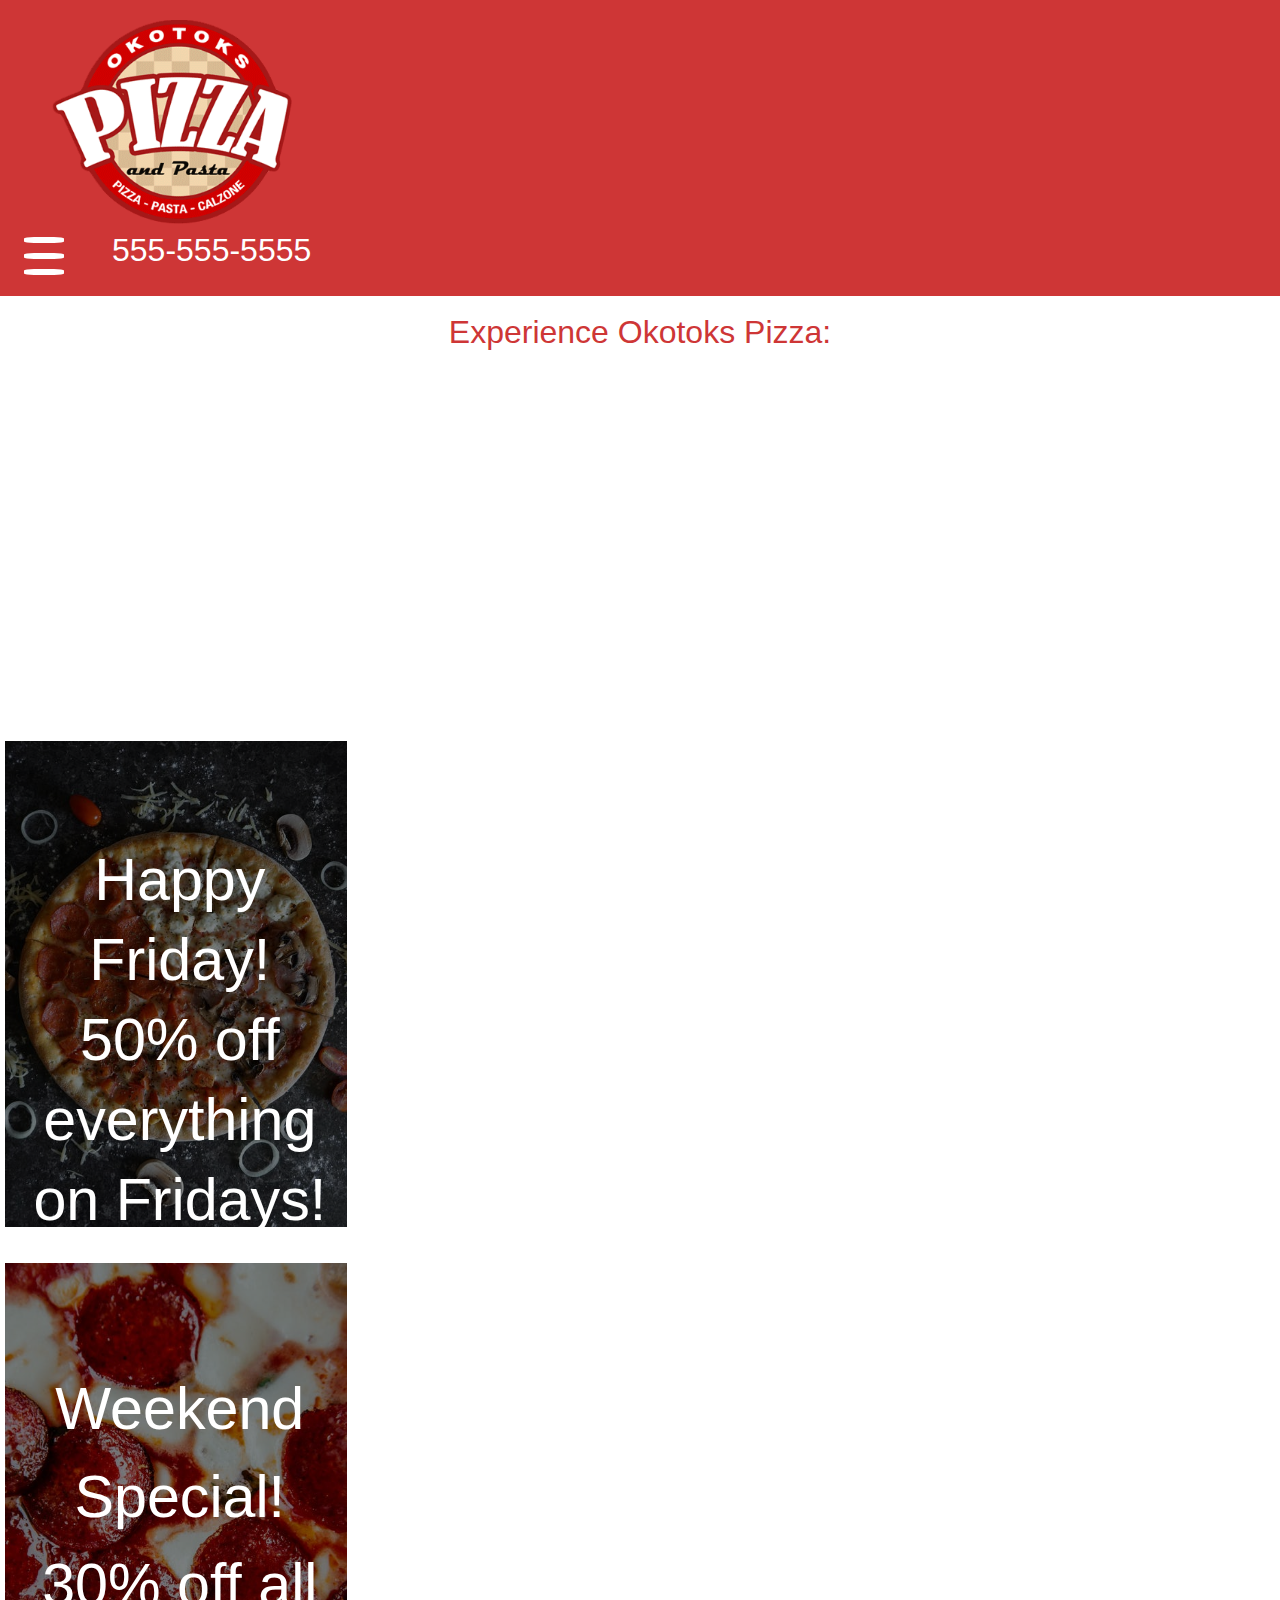
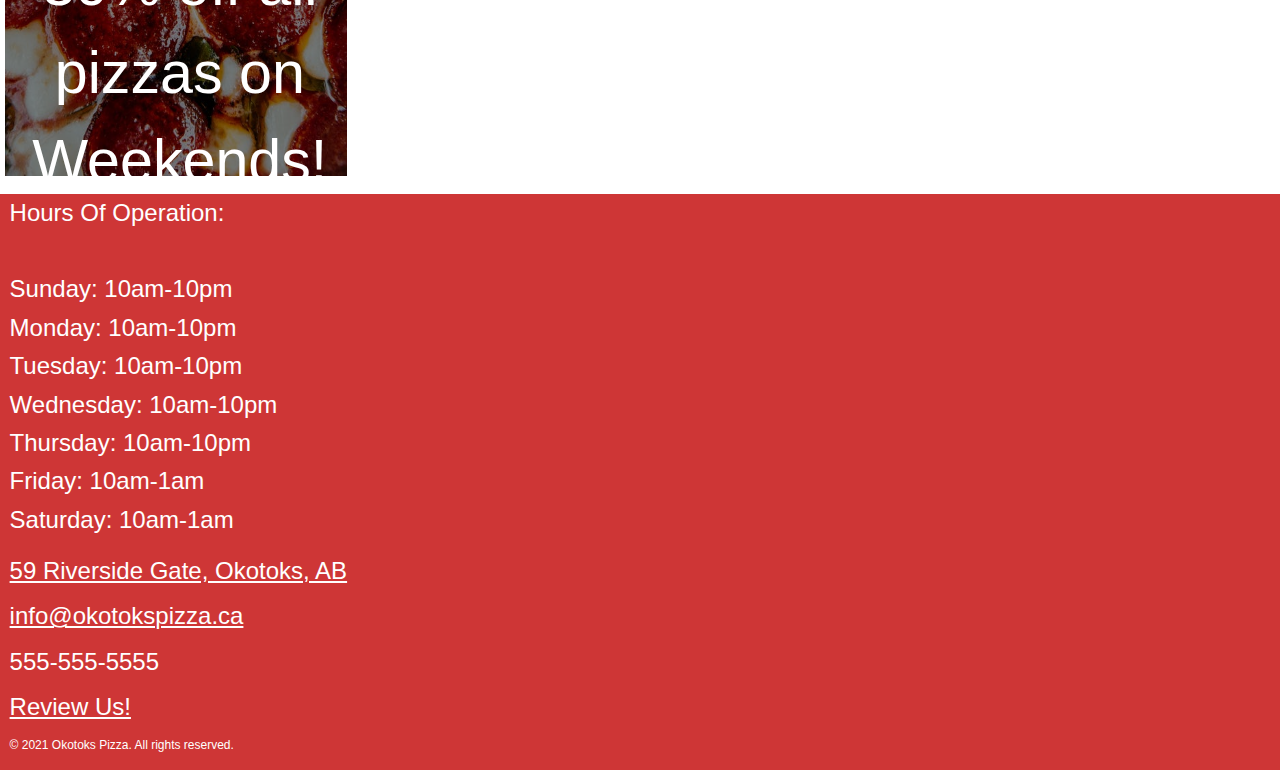
<file: index.html>
<!DOCTYPE html>

<html lang="en">

<head>

    <meta charset="UTF-8">

    <meta http-equiv="X-UA-Compatible" content="IE=edge">

    <meta name="viewport" content="width=device-width, initial-scale=1.0">

    <meta name="description" content="Okotoks Pizza. A family-run takeout and delivery pizza shop in Okotoks, Alberta. Our pizza is made from only the freshest, ripest, and boldest ingredients. Come visit us today!">

    <meta name="keywords" content="Pizza, Pasta, Delicious, Okotoks, Restaurant, Shop">

    <meta name="author" content="Doug Pizza">

    <meta property="og:url"
        content="https://www.okopizza.tk">
    <meta property="og:type" content="website">
    <meta property="og:title" content="Okotoks Pizza & Pasta">
    <meta property="og:description" content="Okotoks Pizza. A family-run takeout and delivery pizza shop in Okotoks, Alberta. Our pizza is made from only the freshest, ripest, and boldest ingredients. Come visit us today!">
    <meta property="og:image"
        content="images\logo.png">

    <title>Home</title>

    <link rel="stylesheet" href="css/style.css">

</head>

<body>

    <header>

        <div id="logo_link">

            <a href="index.html">

                <img id="logo" src="images/logo.png" alt="Okotoks Pizza Logo">

            </a>

        </div>

        <div id="hamburgermenu">

            <input type="checkbox" name="menu_checkbox" id="menu_checkbox">

            <div id="hamburger_container">

                <span id="line_1" class="hamburger_line"></span>

                <span id="line_2" class="hamburger_line"></span>

                <span id="line_3" class="hamburger_line"></span>

            </div>

            <div id="header_menu">

                <div></div>

                <div>

                    <a class="menulinks" href="index.html"> Home </a>

                </div>


                <div>

                    <a class="menulinks" href="pages/menu.html"> Menu </a>

                </div>


                <div>

                    <a class="menulinks" href="pages/contact.html"> Contact Us </a>

                </div>


                <div>

                    <a class="menulinks" href="pages/location.html"> Location </a>

                </div>


                <div>

                    <a class="menulinks" href="pages/about.html"> About Us </a>

                </div>

                <div>

                </div>


            </div>

        </div>

        <a href="tel:555-555-5555" id="phonenumber">555-555-5555</a>

        <br>

    </header>

    <main>

        <br>

        <p id="introductory_message">Experience Okotoks Pizza:</p>

        <br>

        <div id="content_frame">

            <iframe height="350rem" width="350rem" src="https://www.youtube.com/embed/bcdJgjNDsto" frameborder="0"
                allow="accelerometer; autoplay; clipboard-write; encrypted-media; gyroscope; picture-in-picture"
                allowfullscreen></iframe>

        </div>

        <br>

        <div id="first_promo_1" class="promo-container">

            <a href="pages/menu.html">

                <p id="first_promo">Happy Friday! <br> 50% off everything on Fridays!</p>

                <img src="images/pizza.jpeg" alt="Pizza">

            </a>

        </div>

        <br>
        <br>

        <div id="second_promo_1" class="promo-container">

            <a href="pages/menu.html">

                <img src="images/close-up-pizza.jpeg" alt="Pizza close up">

                <p id="second_promo">Weekend Special! <br> 30% off all pizzas on Weekends!</p>

            </a>

        </div>

        <br>

    </main>

    <footer>

        <div id="Hours_Of_Operation">
            <p>
                Hours Of Operation:
            </p>

            <br>

            <p>
                Sunday: 10am-10pm
                <br>
                Monday: 10am-10pm
                <br>
                Tuesday: 10am-10pm
                <br>
                Wednesday: 10am-10pm
                <br>
                Thursday: 10am-10pm
                <br>
                Friday: 10am-1am
                <br>
                Saturday: 10am-1am
            </p>
        </div>

        <br>

        <p id="footerlinks">

            <a target="_blank" href="https://goo.gl/maps/LeYQKQefp4Y6911Q6">59 Riverside Gate, Okotoks, AB</a>

            <br>
            <br>

            <a href="mailto:info@okotokspizza.ca">info@okotokspizza.ca</a>

            <br>
            <br>

            <a id="phonenumber-footer" href="tel:555-555-5555">555-555-5555</a>

            <br>
            <br>

            <a target="_blank" href="https://www.yelp.ca/biz/pizzaberg-cafe-okotoks">Review Us!</a>

            <br>
            <br>

        </p>

        <p id="copyrightstatement">
            © 2021 Okotoks Pizza. All rights reserved.
        </p>

        <br>

    </footer>

</body>

</html>
</file>
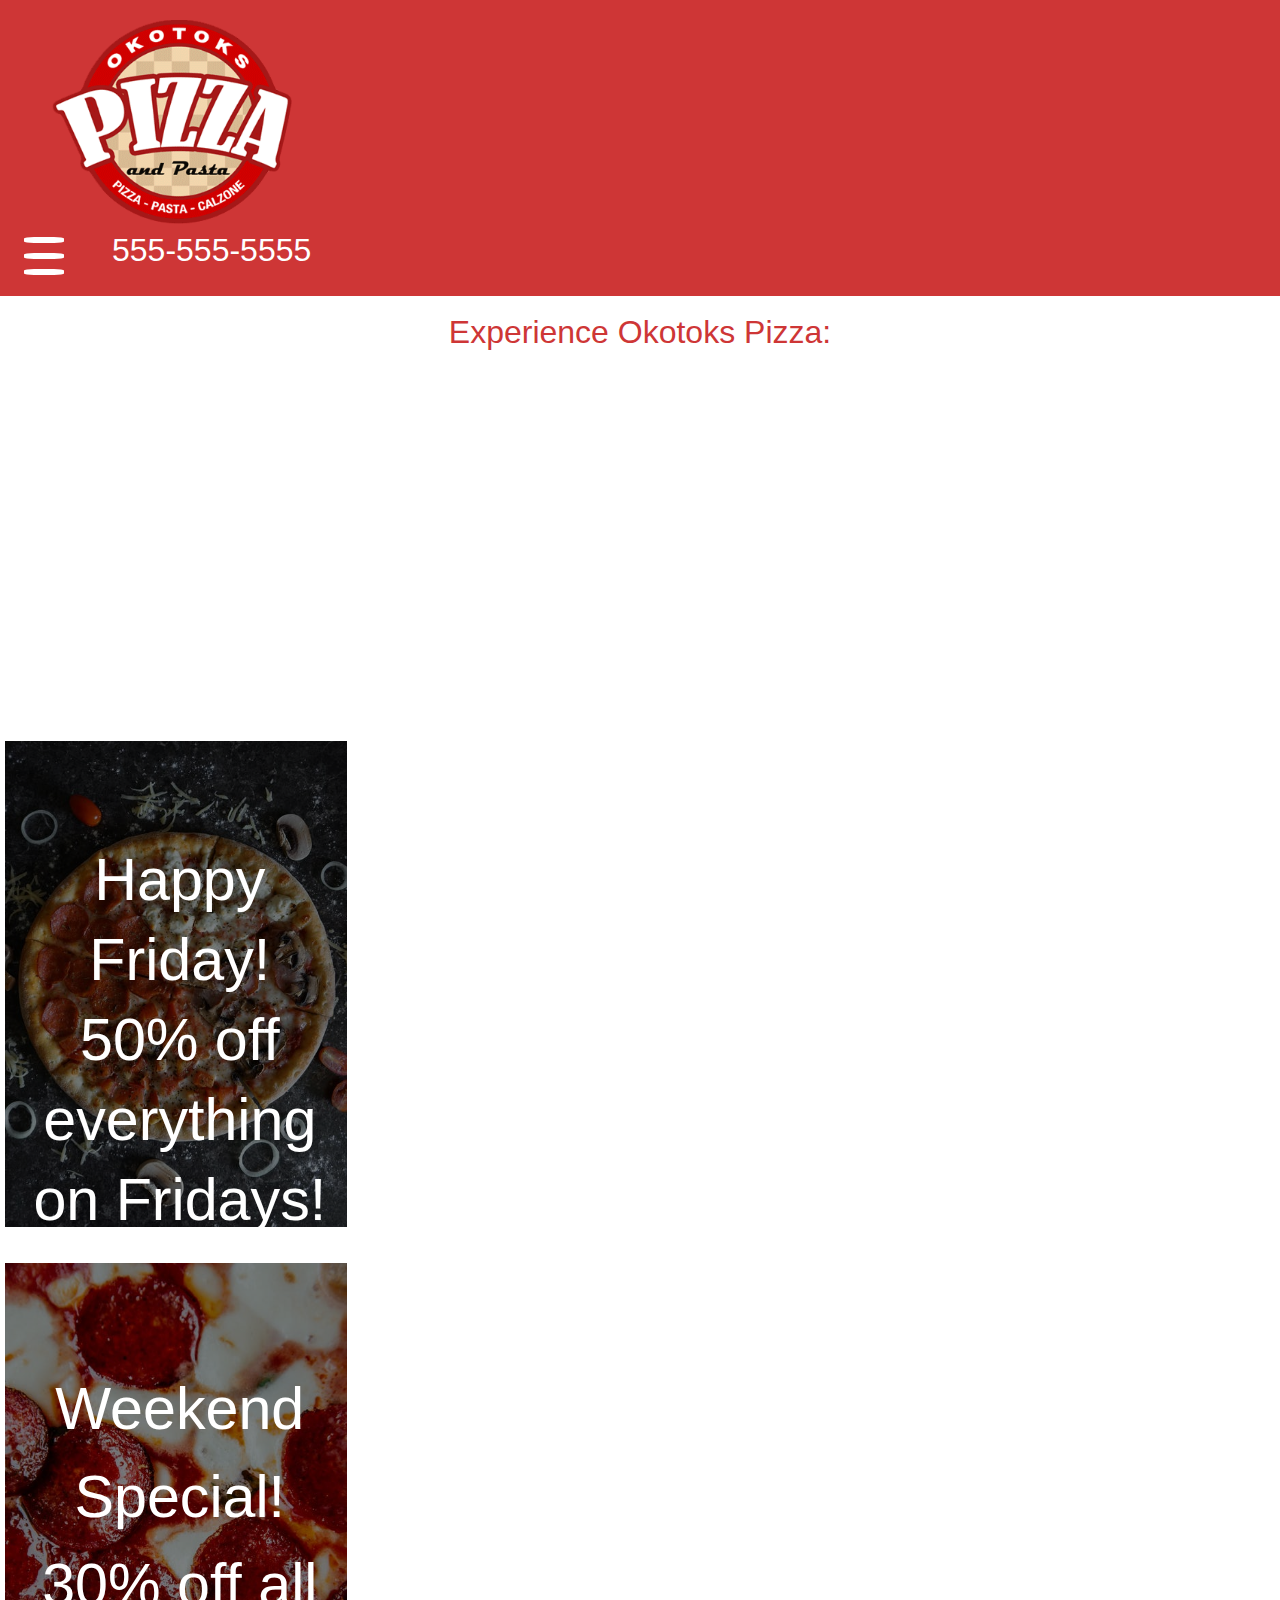
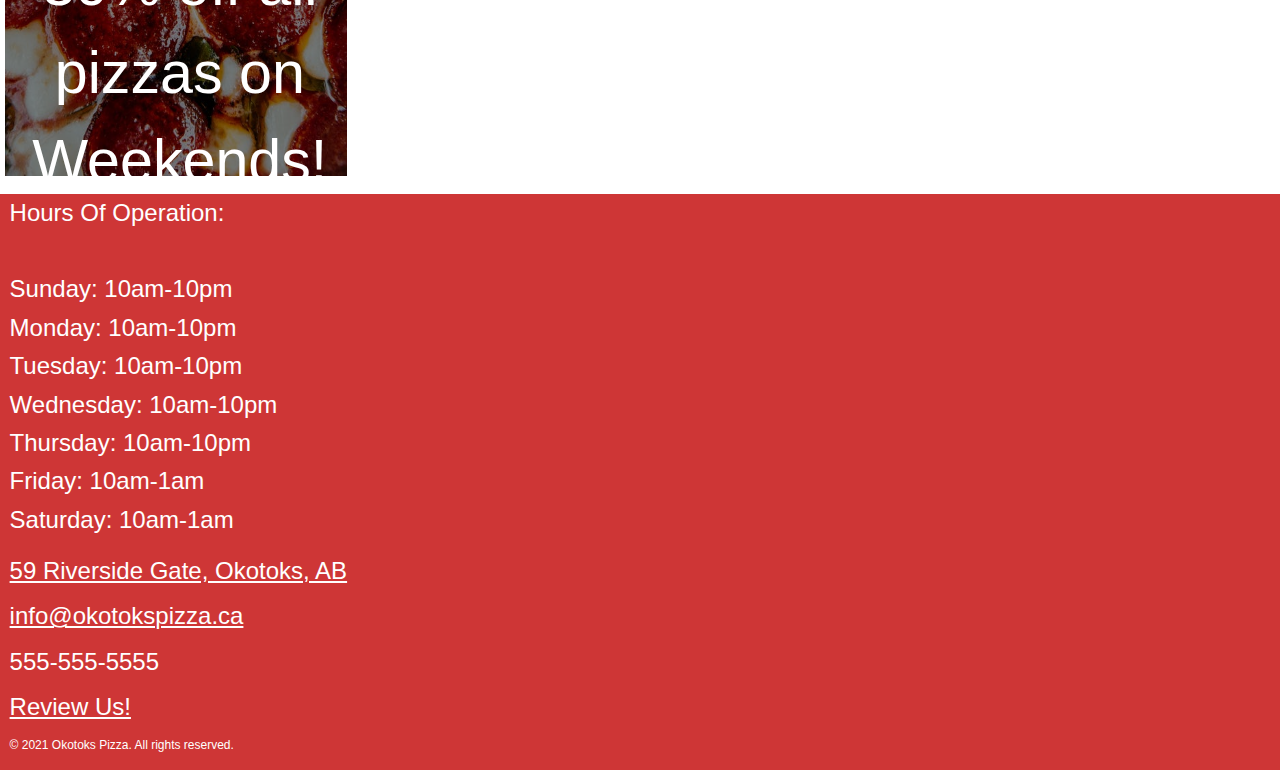
<file: pages/index.html>
<!DOCTYPE html>

<html lang="en">

<head>

    <meta charset="UTF-8">

    <meta http-equiv="X-UA-Compatible" content="IE=edge">

    <meta name="viewport" content="width=device-width, initial-scale=1.0">

    <meta name="description" content="Okotoks Pizza. A family-run takeout and delivery pizza shop in Okotoks, Alberta. Our pizza is made from only the freshest, ripest, and boldest ingredients. Come visit us today!">

    <meta name="keywords" content="Pizza, Pasta, Delicious, Okotoks, Restaurant, Shop">

    <meta name="author" content="Doug Pizza">

    <meta property="og:url"
        content="https://www.okopizza.tk">
    <meta property="og:type" content="website">
    <meta property="og:title" content="Okotoks Pizza & Pasta">
    <meta property="og:description" content="Okotoks Pizza. A family-run takeout and delivery pizza shop in Okotoks, Alberta. Our pizza is made from only the freshest, ripest, and boldest ingredients. Come visit us today!">
    <meta property="og:image"
        content="../images/logo.png">

    <title>Home</title>

    <link rel="stylesheet" href="../css/style.css">

</head>

<body>

    <header>

        <div id="logo_link">

            <a href="index.html">

                <img id="logo" src="/images/logo.png" alt="Okotoks Pizza Logo">

            </a>

        </div>

        <div id="hamburgermenu">

            <input type="checkbox" name="menu_checkbox" id="menu_checkbox">

            <div id="hamburger_container">

                <span id="line_1" class="hamburger_line"></span>

                <span id="line_2" class="hamburger_line"></span>

                <span id="line_3" class="hamburger_line"></span>

            </div>

            <div id="header_menu">

                <div></div>

                <div>

                    <a class="menulinks" href="index.html"> Home </a>

                </div>


                <div>

                    <a class="menulinks" href="menu.html"> Menu </a>

                </div>


                <div>

                    <a class="menulinks" href="contact.html"> Contact Us </a>

                </div>


                <div>

                    <a class="menulinks" href="location.html"> Location </a>

                </div>


                <div>

                    <a class="menulinks" href="about.html"> About Us </a>

                </div>

                <div>

                </div>


            </div>

        </div>

        <a href="tel:555-555-5555" id="phonenumber">555-555-5555</a>

        <br>

    </header>

    <main>

        <br>

        <p id="introductory_message">Experience Okotoks Pizza:</p>

        <br>

        <div id="content_frame">

            <iframe height="350rem" width="350rem" src="https://www.youtube.com/embed/bcdJgjNDsto" frameborder="0"
                allow="accelerometer; autoplay; clipboard-write; encrypted-media; gyroscope; picture-in-picture"
                allowfullscreen></iframe>

        </div>

        <br>

        <div id="first_promo_1" class="promo-container">

            <a href="menu.html">

                <p id="first_promo">Happy Friday! <br> 50% off everything on Fridays!</p>

                <img src="../images/pizza.jpeg" alt="Pizza">

            </a>

        </div>

        <br>
        <br>

        <div id="second_promo_1" class="promo-container">

            <a href="menu.html">

                <img src="../images/close-up-pizza.jpeg" alt="Pizza close up">

                <p id="second_promo">Weekend Special! <br> 30% off all pizzas on Weekends!</p>

            </a>

        </div>

        <br>

    </main>

    <footer>

        <div id="Hours_Of_Operation">
            <p>
                Hours Of Operation:
            </p>

            <br>

            <p>
                Sunday: 10am-10pm
                <br>
                Monday: 10am-10pm
                <br>
                Tuesday: 10am-10pm
                <br>
                Wednesday: 10am-10pm
                <br>
                Thursday: 10am-10pm
                <br>
                Friday: 10am-1am
                <br>
                Saturday: 10am-1am
            </p>
        </div>

        <br>

        <p id="footerlinks">

            <a target="_blank" href="https://goo.gl/maps/LeYQKQefp4Y6911Q6">59 Riverside Gate, Okotoks, AB</a>

            <br>
            <br>

            <a href="mailto:info@okotokspizza.ca">info@okotokspizza.ca</a>

            <br>
            <br>

            <a id="phonenumber-footer" href="tel:555-555-5555">555-555-5555</a>

            <br>
            <br>

            <a target="_blank" href="https://www.yelp.ca/biz/pizzaberg-cafe-okotoks">Review Us!</a>

            <br>
            <br>

        </p>

        <p id="copyrightstatement">
            © 2021 Okotoks Pizza. All rights reserved.
        </p>

        <br>

    </footer>

</body>

</html>
</file>
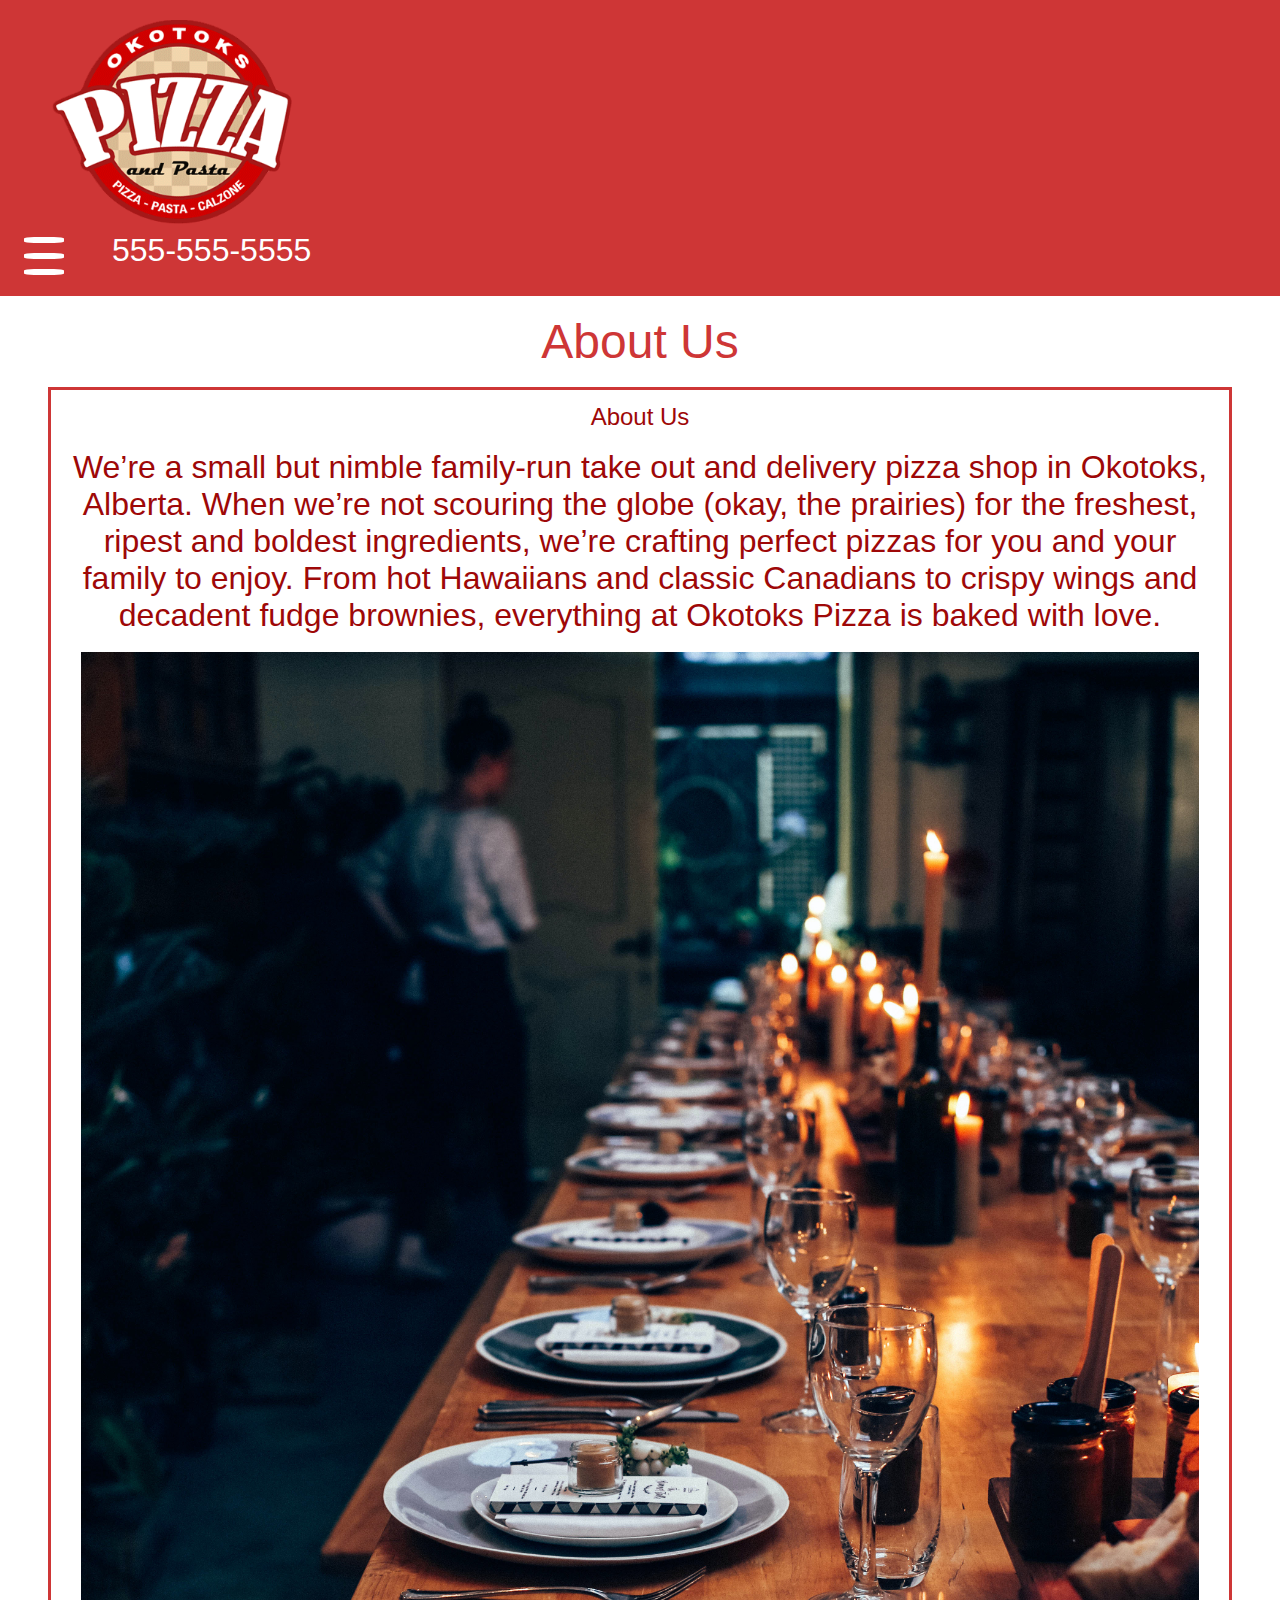
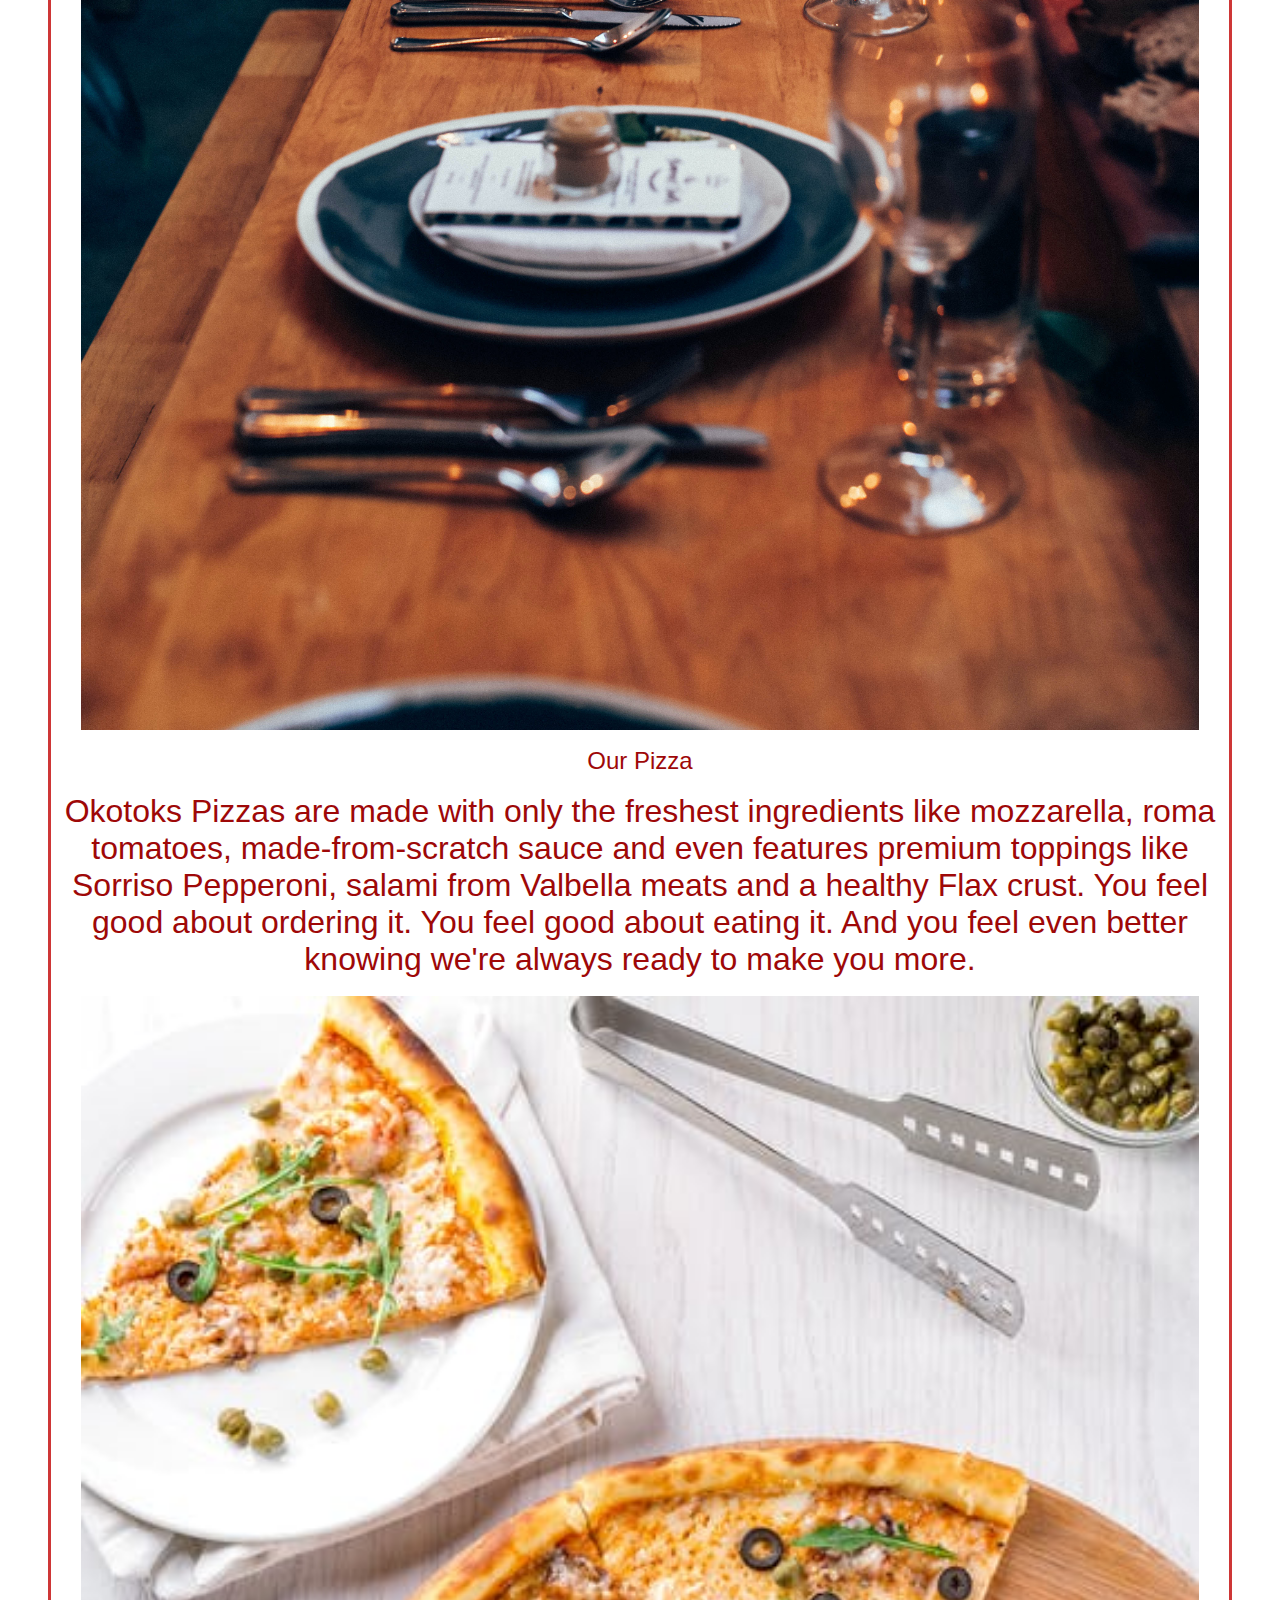
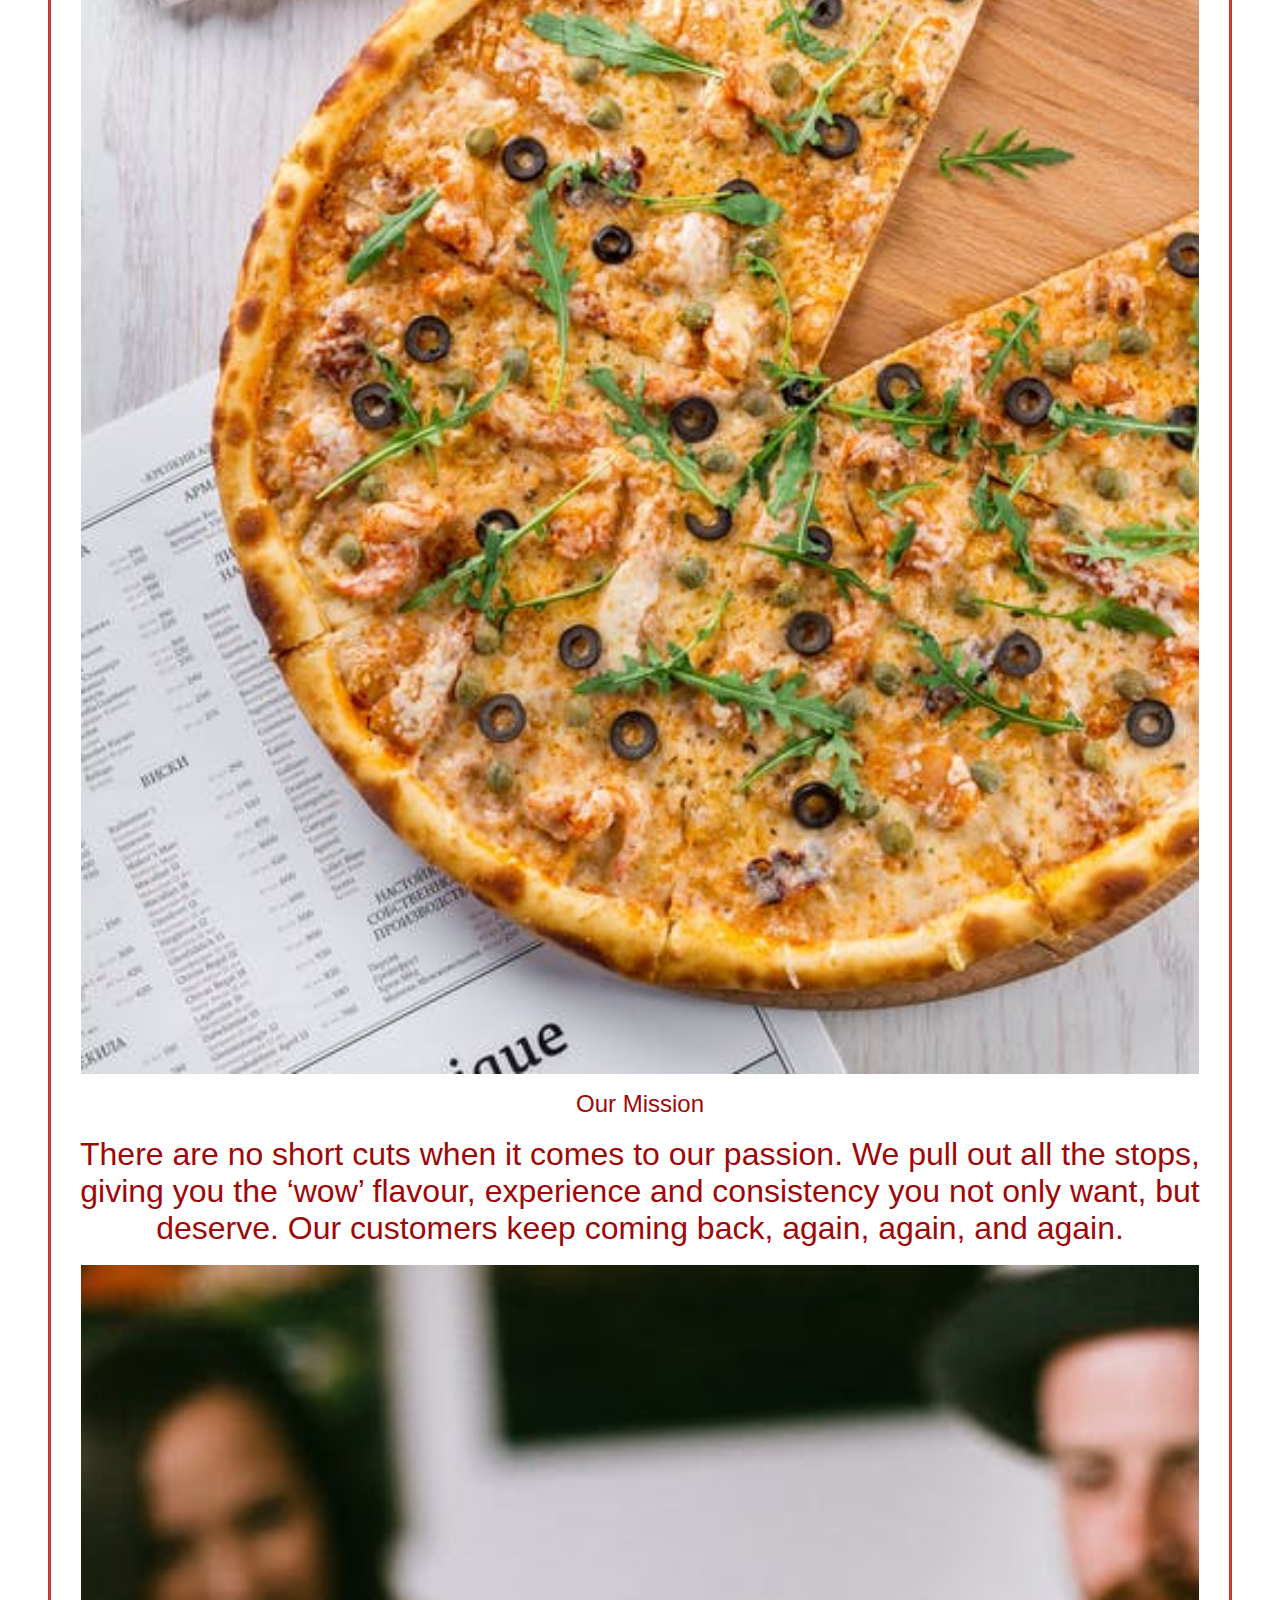
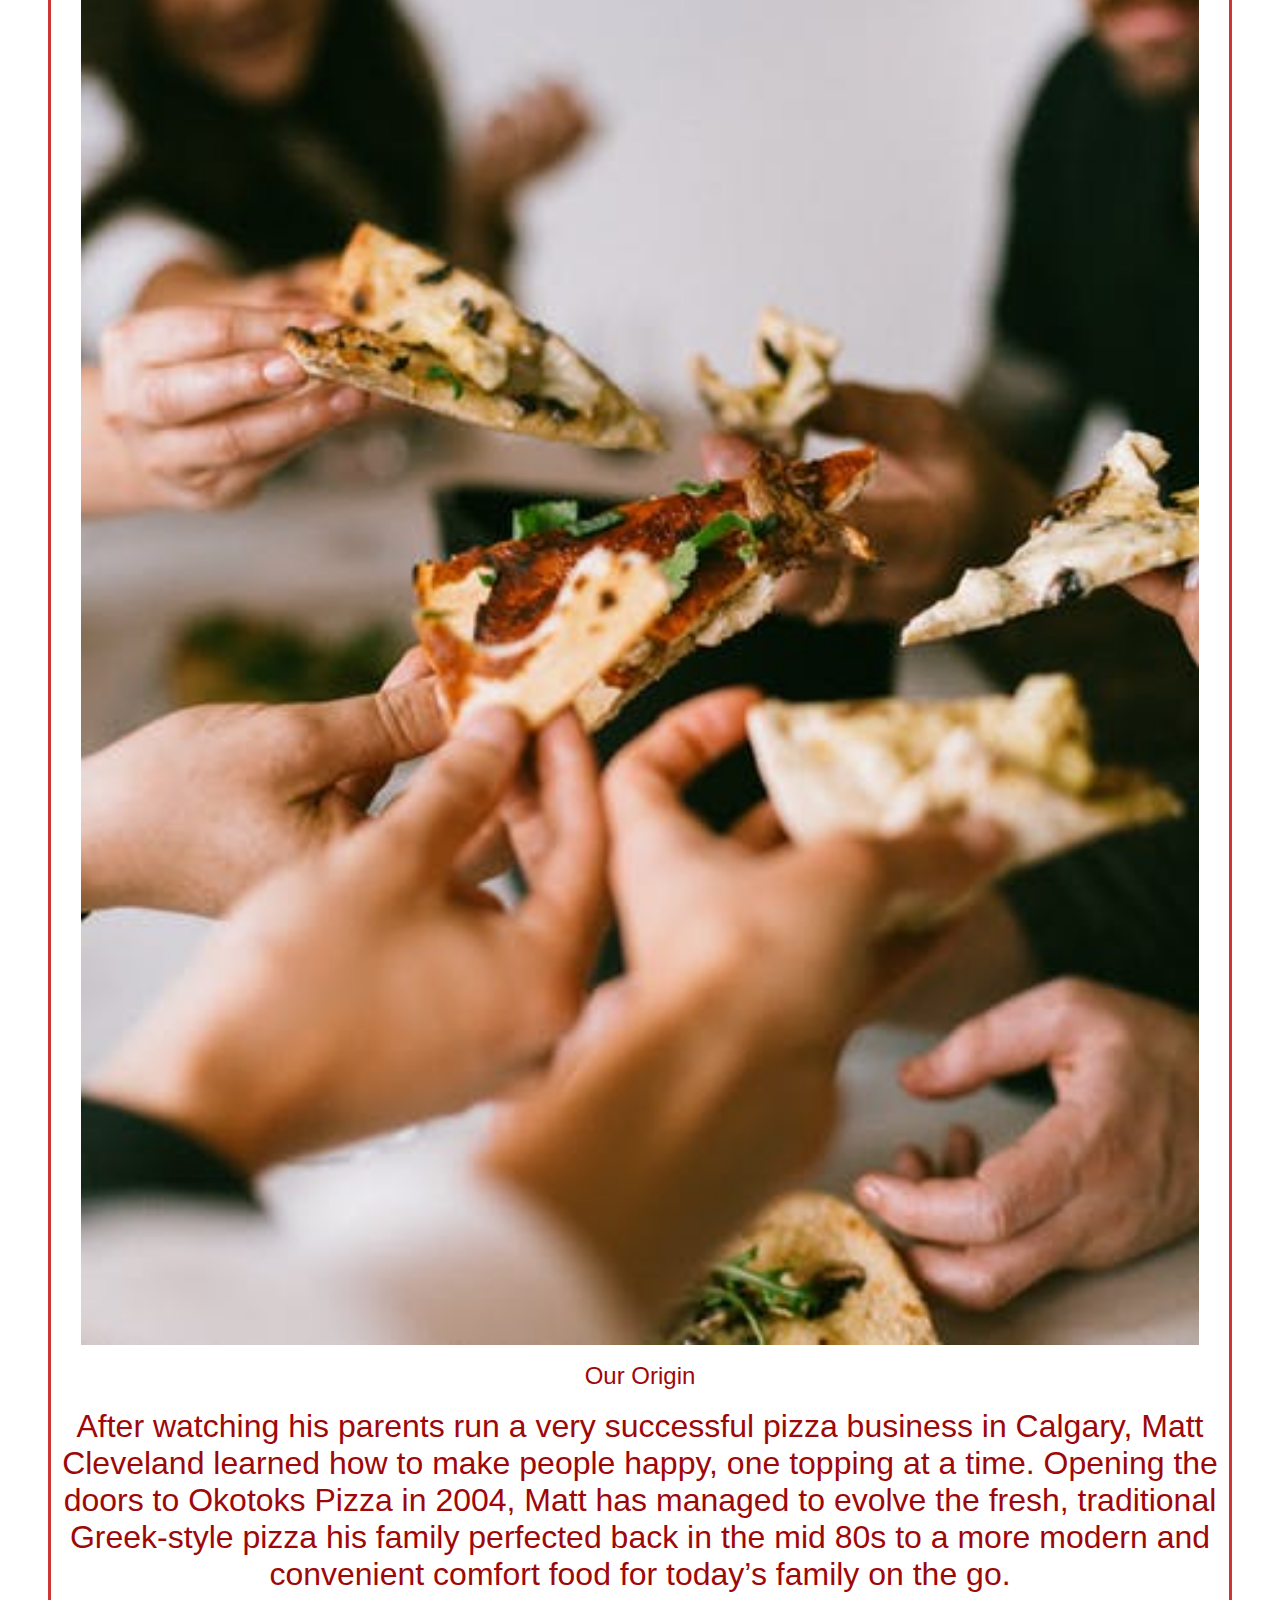
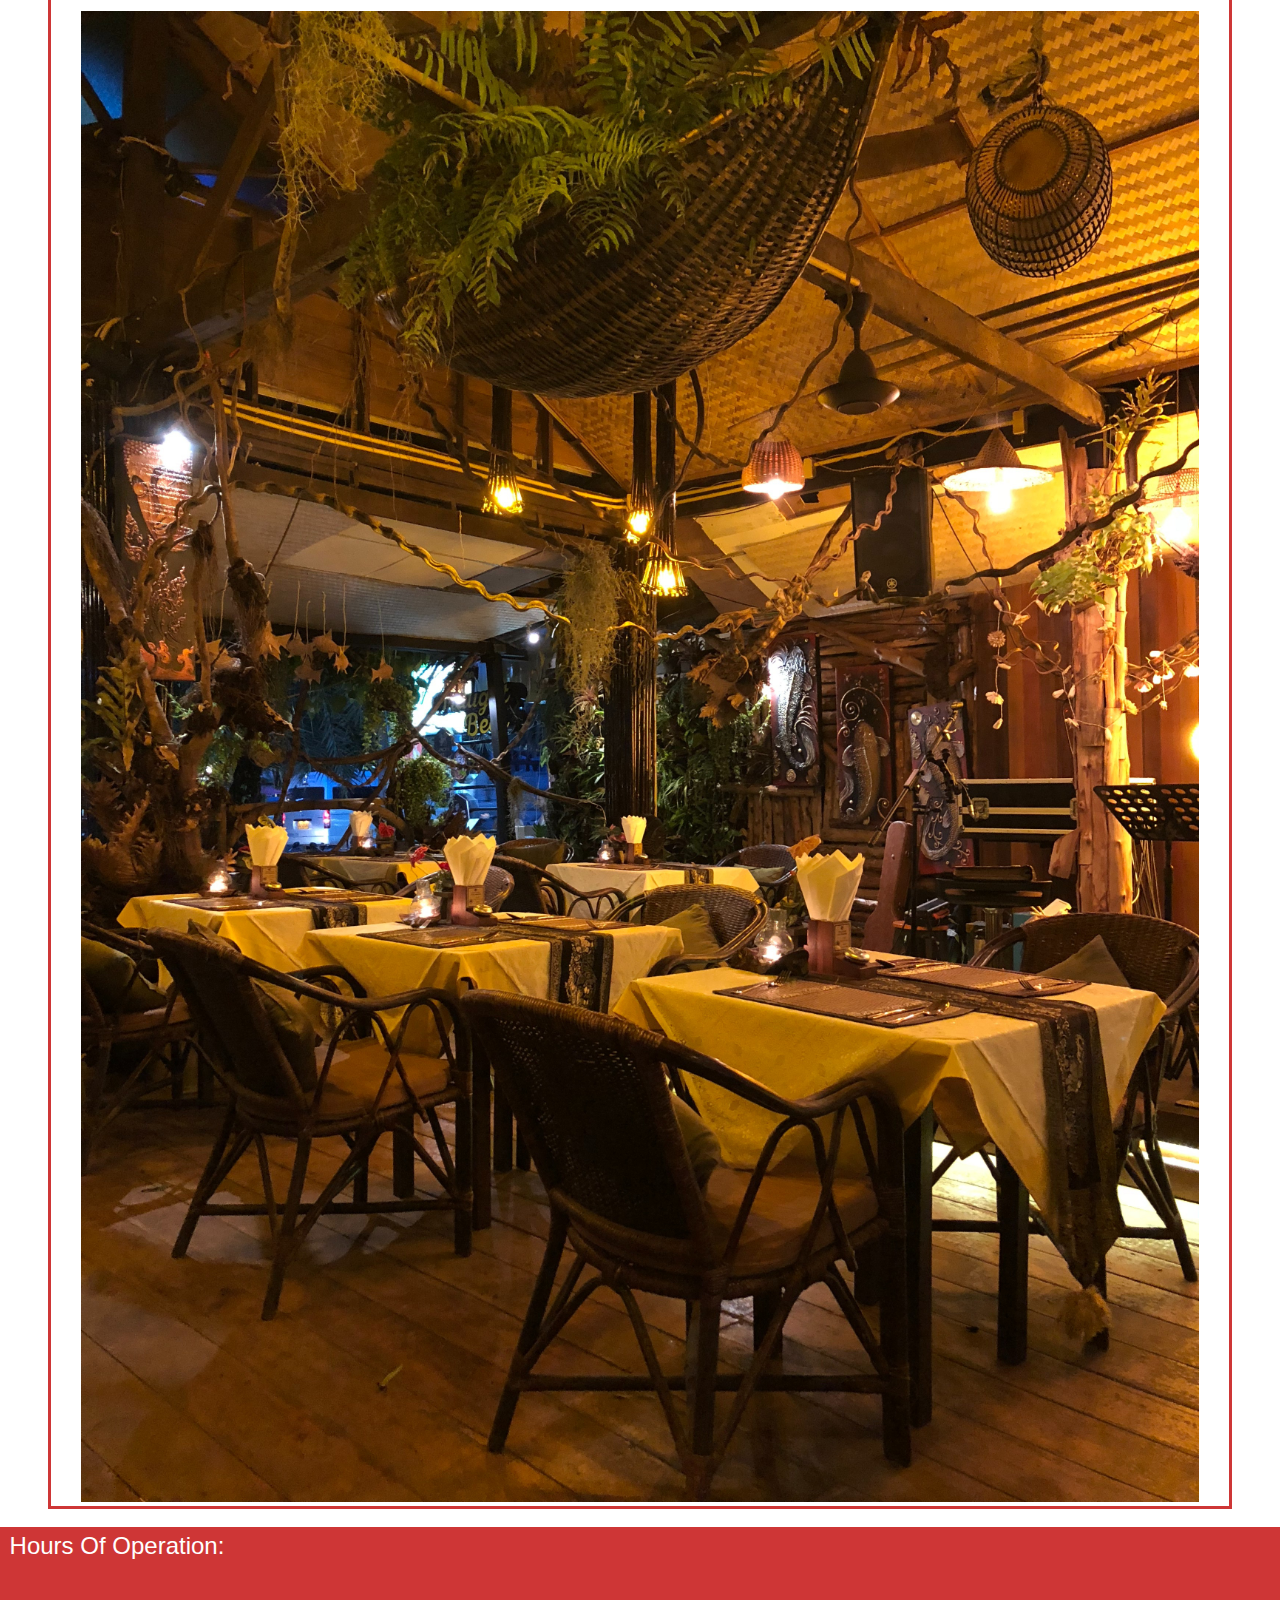
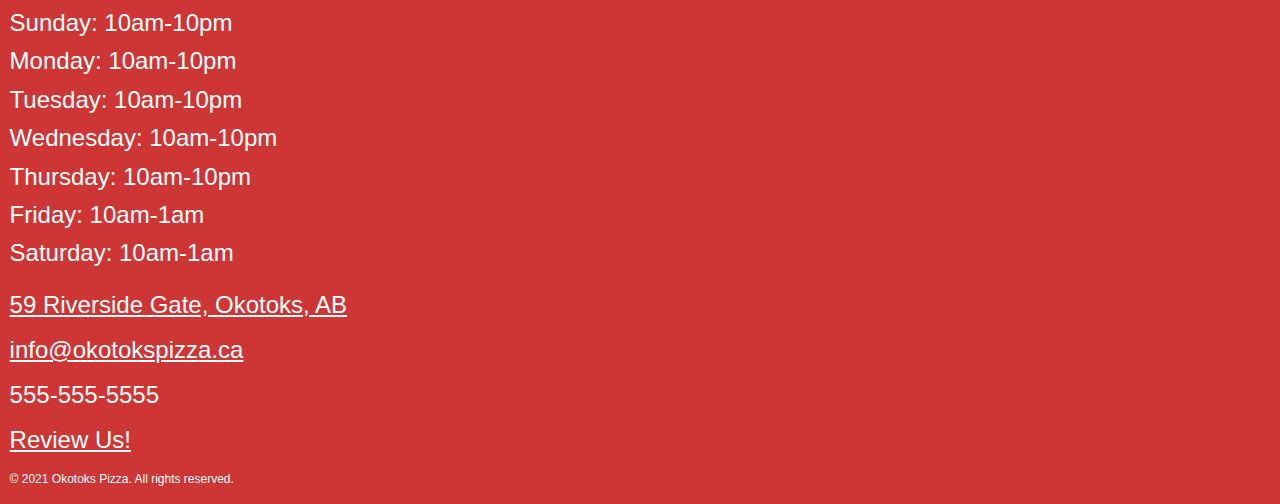
<file: pages/about.html>
<!DOCTYPE html>

<html lang="en">

<head>

    <meta charset="UTF-8">

    <meta http-equiv="X-UA-Compatible" content="IE=edge">

    <meta name="viewport" content="width=device-width, initial-scale=1.0">

    <meta name="description"
        content="Learn more about our restaurant! Find out about our shop, our pizza, mission, and origins.">

    <meta name="keywords" content="About Us, Our Mission, Our Pizza, Our Roots, Okotoks, Shop, Restaurant">

    <meta name="author" content="Doug Pizza">

    <title>About Us</title>

    <link rel="stylesheet" href="../css/about.css">

</head>

<body>

    <header>

        <div id="logo_link">
            <a href="../index.html"><img id="logo" src="../images/logo.png" alt="Okotoks Pizza Logo"></a>
        </div>

        <div id="hamburgermenu">

            <input type="checkbox" name="menu_checkbox" id="menu_checkbox">

            <div id="hamburger_container">

                <span id="line_1" class="hamburger_line"></span>
                <span id="line_2" class="hamburger_line"></span>
                <span id="line_3" class="hamburger_line"></span>

            </div>

            <div id="header_menu">

                <div></div>

                <div>
                    <a class="menulinks" href="../index.html"> Home </a>
                </div>


                <div>
                    <a class="menulinks" href="menu.html"> Menu </a>
                </div>


                <div>
                    <a class="menulinks" href="contact.html"> Contact Us </a>
                </div>


                <div>
                    <a class="menulinks" href="location.html"> Location </a>
                </div>


                <div>
                    <a class="menulinks" href="about.html"> About Us </a>
                </div>

                <div>

                </div>


            </div>

        </div>

        <a href="tel:555-555-5555" id="phonenumber">555-555-5555</a>

        <br>

    </header>

    <main>

        <br>

        <p id="page_header">About Us</p>

        <br>

        <div id="about_us_description">

            <p class="content_heading">About Us</p>

            <br>

            <p class="content">We’re a small but nimble family-run take out and delivery pizza shop in Okotoks, Alberta.
                When we’re not scouring the
                globe (okay, the prairies) for the freshest, ripest and boldest ingredients, we’re crafting perfect
                pizzas for you and
                your family to enjoy. From hot Hawaiians and classic Canadians to crispy wings and decadent fudge
                brownies, everything
                at Okotoks Pizza is baked with love.</p>

            <br>

            <img id="photo_1" src="../images/photo_1.jpg"
                alt="Long table lined with plates and candles in a restaurant">

            <p class="content_heading">Our Pizza</p>

            <br>

            <p class="content">Okotoks Pizzas are made with only the freshest ingredients like mozzarella, roma
                tomatoes,
                made-from-scratch sauce and
                even features premium toppings like Sorriso Pepperoni, salami from Valbella meats and a healthy Flax
                crust. You feel
                good about ordering it. You feel good about eating it. And you feel even better knowing we're always
                ready to make you
                more.</p>

            <br>

            <img id="photo_2" src="../images/photo_2.jpeg" alt="Chicken and black olives pizza">

            <p class="content_heading">Our Mission</p>

            <br>

            <p class="content">There are no short cuts when it comes to our passion. We pull out all the stops, giving
                you the ‘wow’ flavour,
                experience and consistency you not only want, but deserve. Our customers keep coming back, again, again,
                and again.
            </p>

            <br>

            <img id="photo_3" src="../images/photo_3.jpeg" alt="Group of people eating pizza">

            <p class="content_heading">Our Origin</p>

            <br>

            <p class="content">After watching his parents run a very successful pizza business in Calgary, Matt
                Cleveland learned how to make people
                happy, one topping at a time. Opening the doors to Okotoks Pizza in 2004, Matt has managed to evolve the
                fresh,
                traditional Greek-style pizza his family perfected back in the mid 80s to a more modern and convenient
                comfort food for
                today’s family on the go.
            </p>

            <br>

            <img id="photo_4" src="../images/photo_4.jpg" alt="Tables in a restaurant setting">

            <br>

        </div>

        <br>

    </main>

    <footer>

        <div id="Hours_Of_Operation">
            <p>
                Hours Of Operation:
            </p>

            <br>

            <p>
                Sunday: 10am-10pm
                <br>
                Monday: 10am-10pm
                <br>
                Tuesday: 10am-10pm
                <br>
                Wednesday: 10am-10pm
                <br>
                Thursday: 10am-10pm
                <br>
                Friday: 10am-1am
                <br>
                Saturday: 10am-1am
            </p>
        </div>

        <br>

        <p id="footerlinks">

            <a target="_blank" href="https://goo.gl/maps/LeYQKQefp4Y6911Q6">59 Riverside Gate, Okotoks, AB</a>

            <br>
            <br>

            <a href="mailto:info@okotokspizza.ca">info@okotokspizza.ca</a>

            <br>
            <br>

            <a id="phonenumber-footer" href="tel:555-555-5555">555-555-5555</a>

            <br>
            <br>

            <a target="_blank" href="https://www.yelp.ca/biz/pizzaberg-cafe-okotoks">Review Us!</a>

            <br>
            <br>

        </p>

        <p id="copyrightstatement">
            © 2021 Okotoks Pizza. All rights reserved.
        </p>

        <br>

    </footer>

</body>

</html>
</file>
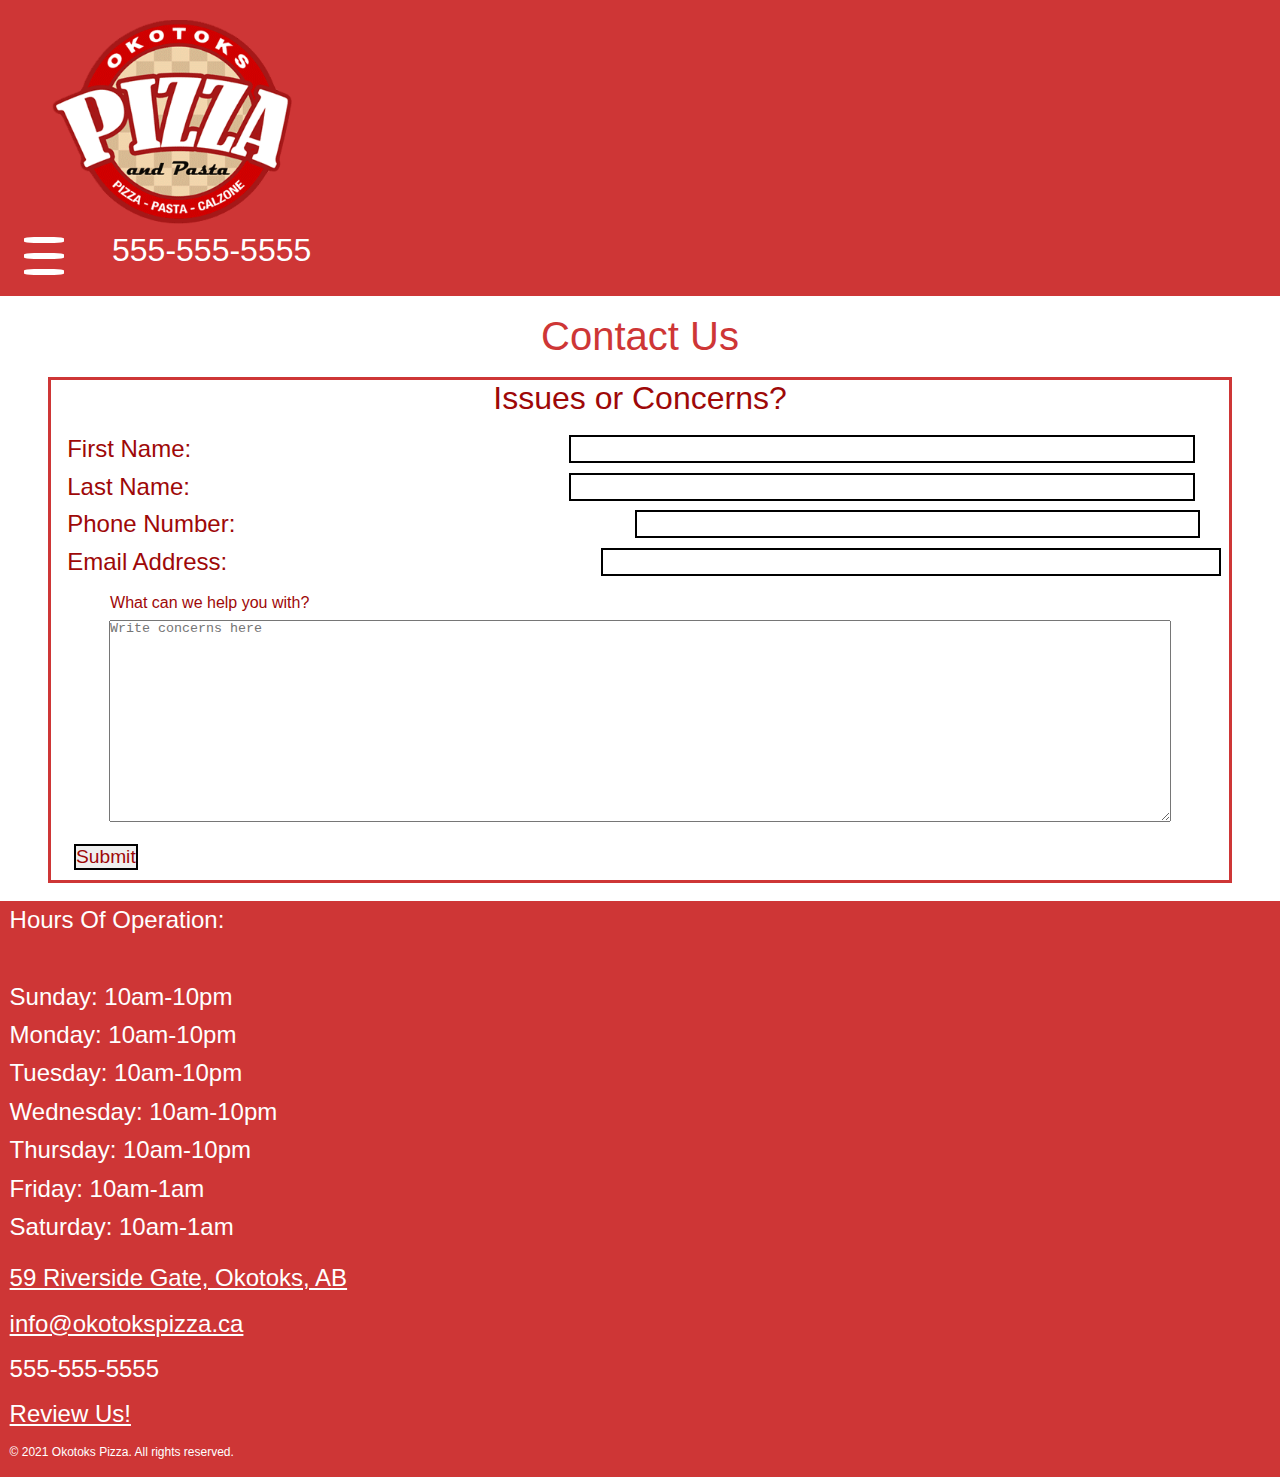
<file: pages/contact.html>
<!DOCTYPE html>

<html lang="en">

<head>

    <meta charset="UTF-8">

    <meta http-equiv="X-UA-Compatible" content="IE=edge">

    <meta name="viewport" content="width=device-width, initial-scale=1.0">

    <meta name="description"
        content="Reach us here! Enter your first name, last name, phone number, and email address and write down any issues or concerns.">

    <meta name="keywords" content="Contact, Issues, Concerns, Questions, Okotoks, Shop, Restaurant">

    <meta name="author" content="Doug Pizza">

    <title>Contact Us</title>

    <link rel="stylesheet" href="../css/contact.css">

</head>

<body>

    <header>

        <div id="logo_link">
            <a href="../index.html"><img id="logo" src="../images/logo.png" alt="Okotoks Pizza Logo"></a>
        </div>

        <div id="hamburgermenu">

            <input type="checkbox" name="menu_checkbox" id="menu_checkbox">

            <div id="hamburger_container">

                <span id="line_1" class="hamburger_line"></span>
                <span id="line_2" class="hamburger_line"></span>
                <span id="line_3" class="hamburger_line"></span>

            </div>

            <div id="header_menu">

                <div></div>

                <div>
                    <a class="menulinks" href="../index.html"> Home </a>
                </div>


                <div>
                    <a class="menulinks" href="menu.html"> Menu </a>
                </div>


                <div>
                    <a class="menulinks" href="contact.html"> Contact Us </a>
                </div>


                <div>
                    <a class="menulinks" href="location.html"> Location </a>
                </div>


                <div>
                    <a class="menulinks" href="about.html"> About Us </a>
                </div>

                <div>

                </div>


            </div>

        </div>

        <a href="tel:555-555-5555" id="phonenumber">555-555-5555</a>

        <br>

    </header>

    <main>

        <br>

        <p id="page_header">Contact Us</p>

        <br>

        <div id="contact_form">

            <form action="#">

                <p id="issues-concerns">Issues or Concerns?</p>

                <br>

                <article>

                    <label for="firstname" class="labels" id="firstname_1">First Name:</label>

                    <input type="text" id="firstname_2" name="firstname" required>

                    <label for="lastname" class="labels" id="lastname_1">Last Name:</label>

                    <input type="text" name="lastname" id="lastname_2" required>

                    <label for="phonenumber" class="labels" id="phonenumber_1">Phone Number:</label>

                    <input type="text" id="phonenumber_2" name="phonenumber" required>

                    <label for="email" class="labels" id="email_1">Email Address:</label>

                    <input type="email" name="email" id="email_2" required>

                </article>

                <br>

                <label for="concern" id="concern_1">What can we help you with?</label>

                <br>
                <br>

                <textarea name="concern" id="concern_2" placeholder="Write concerns here" required></textarea>

                <br>
                <br>

                <input type="submit" id="submit" name="submit" required>

                <br>
                <br>

            </form>

        </div>

    </main>

    <br>

    <footer>

        <div id="Hours_Of_Operation">
            <p>
                Hours Of Operation:
            </p>

            <br>

            <p>
                Sunday: 10am-10pm
                <br>
                Monday: 10am-10pm
                <br>
                Tuesday: 10am-10pm
                <br>
                Wednesday: 10am-10pm
                <br>
                Thursday: 10am-10pm
                <br>
                Friday: 10am-1am
                <br>
                Saturday: 10am-1am
            </p>
        </div>

        <br>

        <p id="footerlinks">

            <a target="_blank" href="https://goo.gl/maps/LeYQKQefp4Y6911Q6">59 Riverside Gate, Okotoks, AB</a>

            <br>
            <br>

            <a href="mailto:info@okotokspizza.ca">info@okotokspizza.ca</a>

            <br>
            <br>

            <a id="phonenumber-footer" href="tel:555-555-5555">555-555-5555</a>

            <br>
            <br>

            <a target="_blank" href="https://www.yelp.ca/biz/pizzaberg-cafe-okotoks">Review Us!</a>

            <br>
            <br>

        </p>

        <p id="copyrightstatement">
            © 2021 Okotoks Pizza. All rights reserved.
        </p>

        <br>

    </footer>

</body>

</html>
</file>
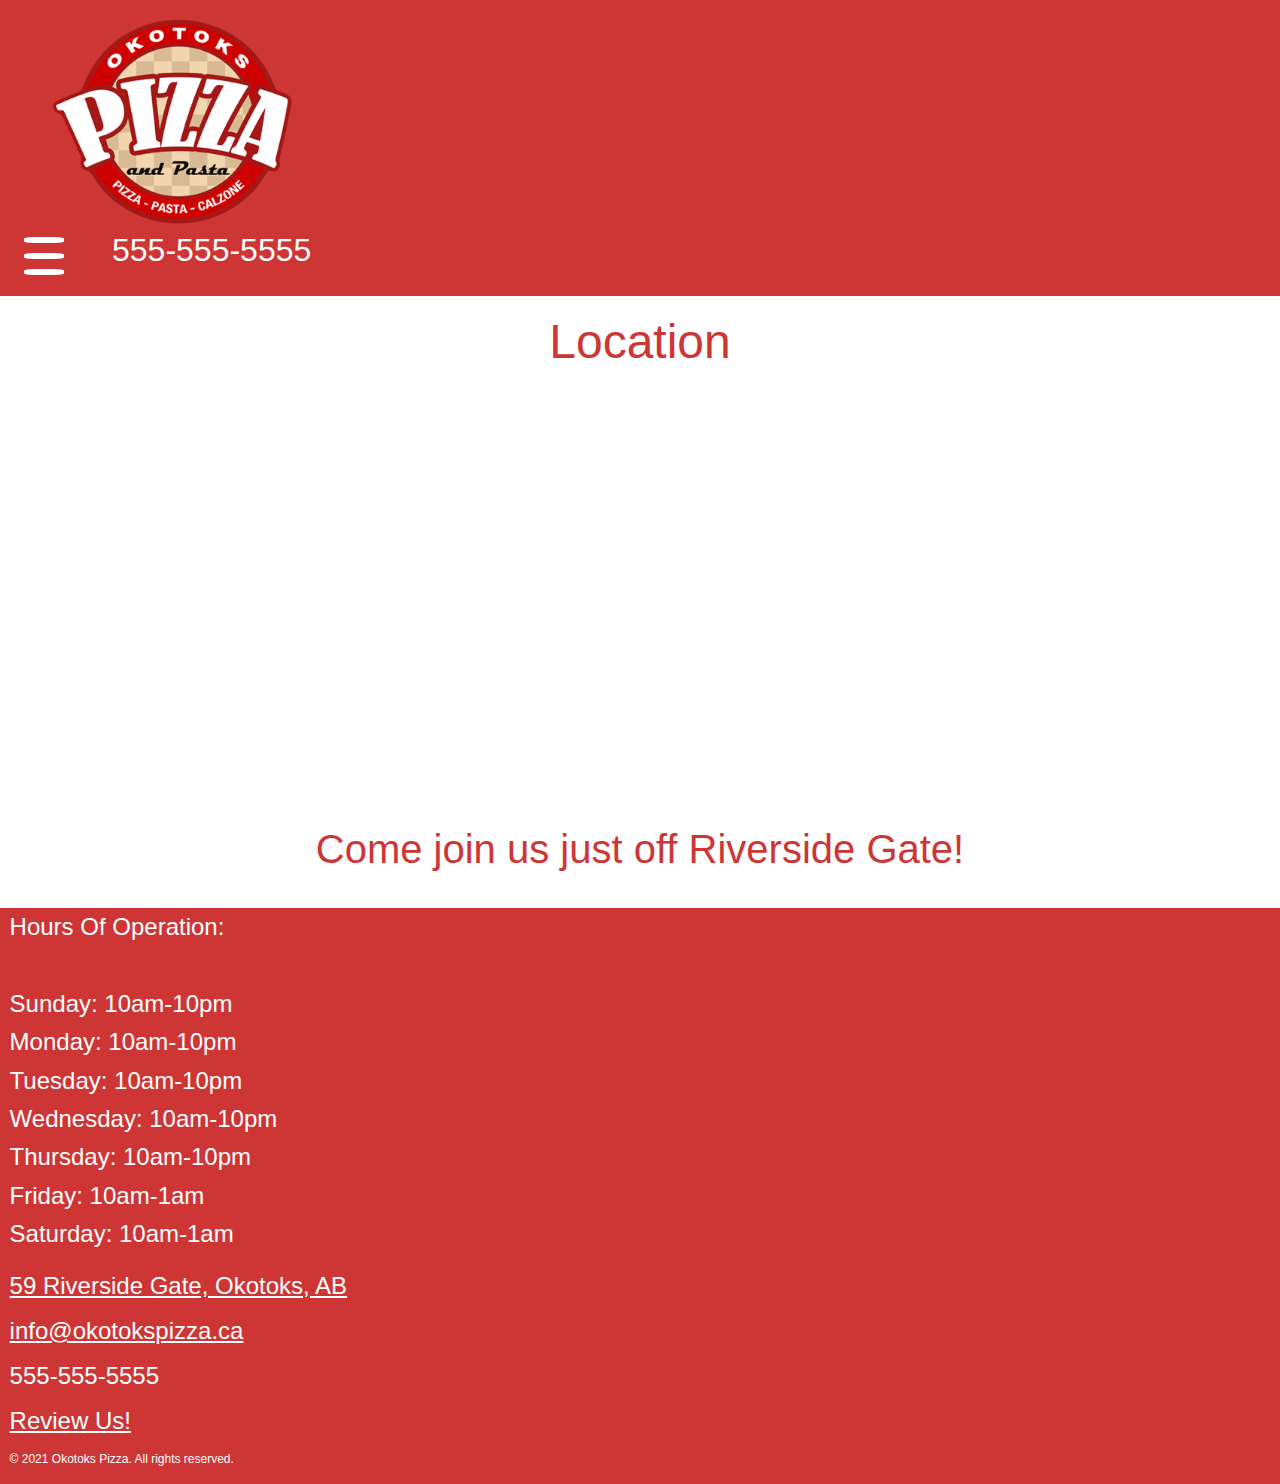
<file: pages/location.html>
<!DOCTYPE html>

<html lang="en">

<head>

    <meta charset="UTF-8">

    <meta http-equiv="X-UA-Compatible" content="IE=edge">

    <meta name="viewport" content="width=device-width, initial-scale=1.0">

    <meta name="description" content="Find where we are here! Use the google maps to locate us!">

    <meta name="keywords" content="Location, Google Maps, Riverside Gate, Okotoks, Shop, Restaurant">

    <meta name="author" content="Doug Pizza">

    <title>Location</title>

    <link rel="stylesheet" href="../css/location.css">

</head>

<body>

    <header>

        <div id="logo_link">
            <a href="../index.html"><img id="logo" src="../images/logo.png" alt="Okotoks Pizza Logo"></a>
        </div>

        <div id="hamburgermenu">

            <input type="checkbox" name="menu_checkbox" id="menu_checkbox">

            <div id="hamburger_container">

                <span id="line_1" class="hamburger_line"></span>
                <span id="line_2" class="hamburger_line"></span>
                <span id="line_3" class="hamburger_line"></span>

            </div>

            <div id="header_menu">

                <div></div>

                <div>
                    <a class="menulinks" href="../index.html"> Home </a>
                </div>


                <div>
                    <a class="menulinks" href="menu.html"> Menu </a>
                </div>


                <div>
                    <a class="menulinks" href="contact.html"> Contact Us </a>
                </div>


                <div>
                    <a class="menulinks" href="location.html"> Location </a>
                </div>


                <div>
                    <a class="menulinks" href="about.html"> About Us </a>
                </div>

                <div>

                </div>


            </div>

        </div>

        <a href="tel:555-555-5555" id="phonenumber">555-555-5555</a>

        <br>

    </header>

    <main>

        <br>

        <p id="page_header">Location</p>

        <br>

        <div id="content_frame">

            <iframe
                src="https://www.google.com/maps/embed?pb=!1m18!1m12!1m3!1d2479.728516656517!2d-113.98296378425864!3d50.724183379514116!2m3!1f0!2f0!3f0!3m2!1i1024!2i768!4f13.1!3m3!1m2!1s0x0%3A0xa23e1baf3deffbd5!2sEcono%20Lodge!5e1!3m2!1sen!2sca!4v1615266842201!5m2!1sen!2sca"
                style="border:0;" allowfullscreen="" loading="lazy"></iframe>

        </div>

        <br>
        <br>

        <p id="message">Come join us just off Riverside Gate!</p>

        <br>
        <br>

    </main>

    <footer>

        <div id="Hours_Of_Operation">
            <p>
                Hours Of Operation:
            </p>

            <br>

            <p>
                Sunday: 10am-10pm
                <br>
                Monday: 10am-10pm
                <br>
                Tuesday: 10am-10pm
                <br>
                Wednesday: 10am-10pm
                <br>
                Thursday: 10am-10pm
                <br>
                Friday: 10am-1am
                <br>
                Saturday: 10am-1am
            </p>
        </div>

        <br>

        <p id="footerlinks">

            <a target="_blank" href="https://goo.gl/maps/LeYQKQefp4Y6911Q6">59 Riverside Gate, Okotoks, AB</a>

            <br>
            <br>

            <a href="mailto:info@okotokspizza.ca">info@okotokspizza.ca</a>

            <br>
            <br>

            <a id="phonenumber-footer" href="tel:555-555-5555">555-555-5555</a>

            <br>
            <br>

            <a target="_blank" href="https://www.yelp.ca/biz/pizzaberg-cafe-okotoks">Review Us!</a>

            <br>
            <br>

        </p>

        <p id="copyrightstatement">
            © 2021 Okotoks Pizza. All rights reserved.
        </p>

        <br>

    </footer>

</body>

</html>
</file>
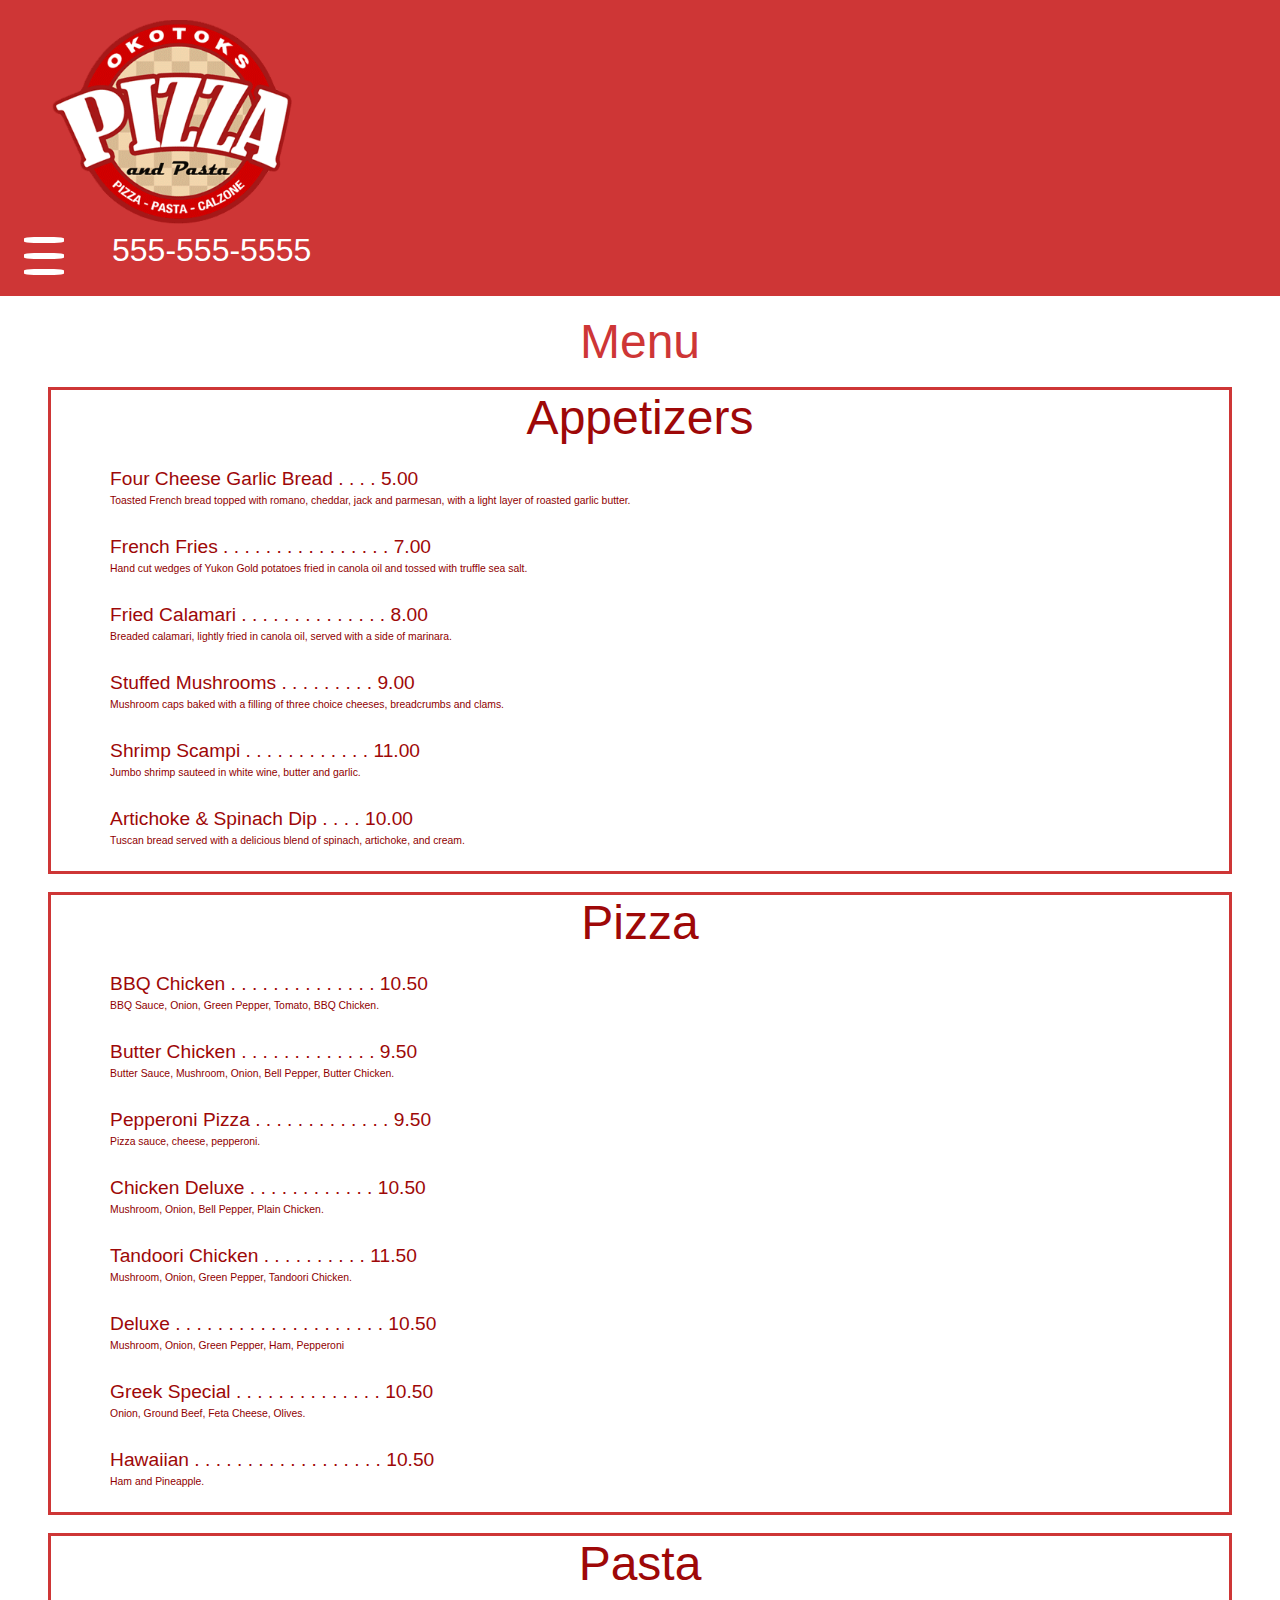
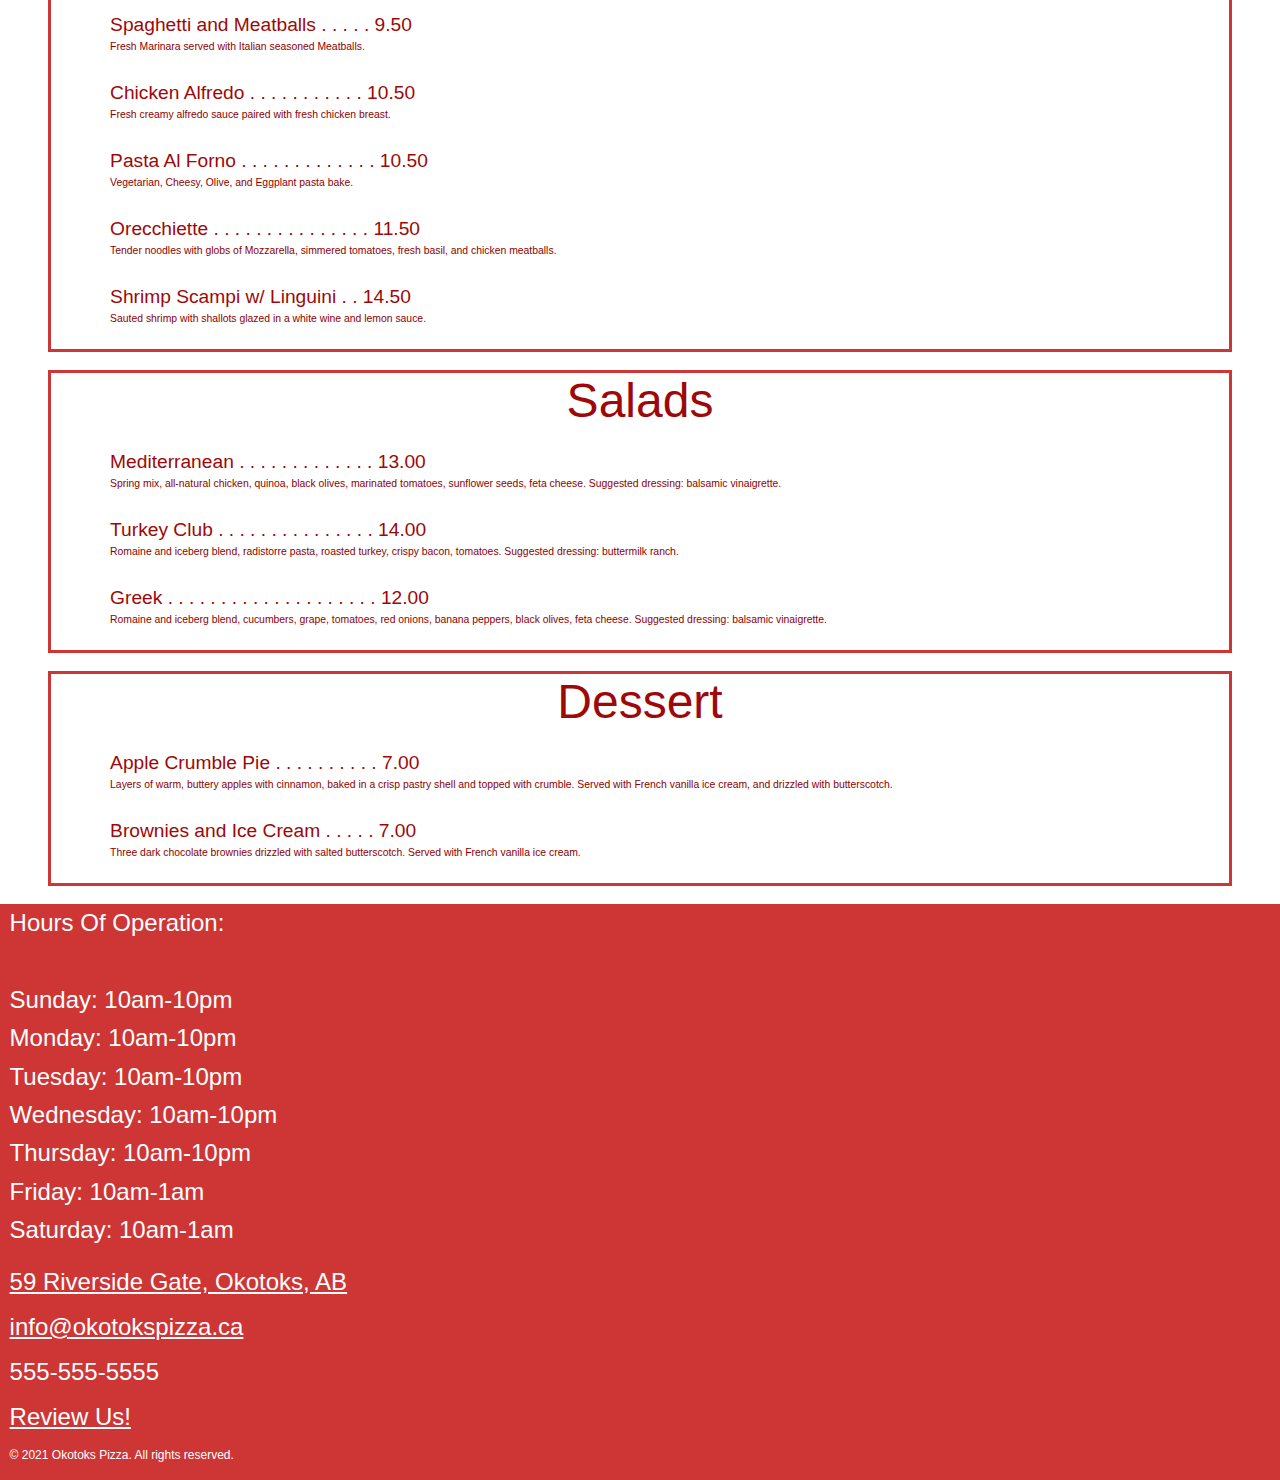
<file: pages/menu.html>
<!DOCTYPE html>

<html lang="en">

<head>

    <meta charset="UTF-8">

    <meta http-equiv="X-UA-Compatible" content="IE=edge">

    <meta name="viewport" content="width=device-width, initial-scale=1.0">

    <meta name="description"
        content="Check out our awesome menu of appetizers, pizza, pasta, salads, and dessert! 24 items in total!">

    <meta name="keywords" content="Menu, Pizza, Pasta, Appetizers, Salad, Dessert, Okotoks, Shop, Restaurant">

    <meta name="author" content="Doug Pizza">

    <title>Menu</title>

    <link rel="stylesheet" href="../css/menu.css">

</head>

<body>

    <header>

        <div id="logo_link">
            <a href="../index.html"><img id="logo" src="../images/logo.png" alt="Okotoks Pizza Logo"></a>
        </div>

        <div id="hamburgermenu">

            <input type="checkbox" name="menu_checkbox" id="menu_checkbox">

            <div id="hamburger_container">

                <span id="line_1" class="hamburger_line"></span>
                <span id="line_2" class="hamburger_line"></span>
                <span id="line_3" class="hamburger_line"></span>

            </div>

            <div id="header_menu">

                <div></div>

                <div>
                    <a class="menulinks" href="../index.html"> Home </a>
                </div>


                <div>
                    <a class="menulinks" href="menu.html"> Menu </a>
                </div>


                <div>
                    <a class="menulinks" href="contact.html"> Contact Us </a>
                </div>


                <div>
                    <a class="menulinks" href="location.html"> Location </a>
                </div>


                <div>
                    <a class="menulinks" href="about.html"> About Us </a>
                </div>

                <div>

                </div>


            </div>

        </div>

        <a href="tel:555-555-5555" id="phonenumber">555-555-5555</a>

        <br>

    </header>

    <main>

        <br>

        <p id="page_header">Menu</p>

        <br>

        <div id="Appetizers" class="menu_title">

            <p class="menu_title_2">Appetizers</p>

            <br>

            <ul>

                <li class="menu_items" id="menu_item_1">Four Cheese Garlic Bread . . . . 5.00

                    <p class="menu_description">Toasted French bread topped with romano, cheddar, jack and parmesan,
                        with a light layer of roasted garlic butter.</p>

                </li>

                <li class="menu_items" id="menu_item_1">French Fries . . . . . . . . . . . . . . . . 7.00

                    <p class="menu_description">Hand cut wedges of Yukon Gold potatoes fried in canola oil and tossed
                        with truffle sea salt.</p>

                </li>

                <li class="menu_items" id="menu_item_1">Fried Calamari . . . . . . . . . . . . . . 8.00

                    <p class="menu_description">Breaded calamari, lightly fried in canola oil, served with a side of
                        marinara.</p>

                </li>

                <li class="menu_items" id="menu_item_1">Stuffed Mushrooms . . . . . . . . . 9.00

                    <p class="menu_description">Mushroom caps baked with a filling of three choice cheeses, breadcrumbs
                        and clams.</p>

                </li>

                <li class="menu_items" id="menu_item_1">Shrimp Scampi . . . . . . . . . . . . 11.00

                    <p class="menu_description">Jumbo shrimp sauteed in white wine, butter and garlic.</p>

                </li>

                <li class="menu_items" id="menu_item_1">Artichoke & Spinach Dip . . . . 10.00

                    <p class="menu_description">Tuscan bread served with a delicious blend of spinach, artichoke, and
                        cream.</p>

                </li>

            </ul>

        </div>

        <br>

        <div id="Pizza" class="menu_title">

            <p class="menu_title_2">Pizza</p>

            <br>

            <ul>

                <li class="menu_items" id="menu_item_1">BBQ Chicken . . . . . . . . . . . . . . 10.50

                    <p class="menu_description">BBQ Sauce, Onion, Green Pepper, Tomato, BBQ Chicken.</p>

                </li>

                <li class="menu_items" id="menu_item_1">Butter Chicken . . . . . . . . . . . . . 9.50

                    <p class="menu_description">Butter Sauce, Mushroom, Onion, Bell Pepper, Butter Chicken.</p>

                </li>

                <li class="menu_items" id="menu_item_1">Pepperoni Pizza . . . . . . . . . . . . . 9.50

                    <p class="menu_description">Pizza sauce, cheese, pepperoni.</p>

                </li>

                <li class="menu_items" id="menu_item_1">Chicken Deluxe . . . . . . . . . . . . 10.50

                    <p class="menu_description">Mushroom, Onion, Bell Pepper, Plain Chicken.</p>

                </li>

                <li class="menu_items" id="menu_item_1">Tandoori Chicken . . . . . . . . . . 11.50

                    <p class="menu_description">Mushroom, Onion, Green Pepper, Tandoori Chicken.</p>

                </li>

                <li class="menu_items" id="menu_item_1">Deluxe . . . . . . . . . . . . . . . . . . . . 10.50

                    <p class="menu_description">Mushroom, Onion, Green Pepper, Ham, Pepperoni</p>

                </li>

                <li class="menu_items" id="menu_item_1">Greek Special . . . . . . . . . . . . . . 10.50

                    <p class="menu_description">Onion, Ground Beef, Feta Cheese, Olives.</p>

                </li>

                <li class="menu_items" id="menu_item_1">Hawaiian . . . . . . . . . . . . . . . . . . 10.50

                    <p class="menu_description">Ham and Pineapple.</p>

                </li>

            </ul>

        </div>

        <br>

        <div id="Pasta" class="menu_title">

            <p class="menu_title_2">Pasta</p>

            <br>

            <ul>

                <li class="menu_items" id="menu_item_1">Spaghetti and Meatballs . . . . . 9.50

                    <p class="menu_description">Fresh Marinara served with Italian seasoned Meatballs.</p>

                </li>

                <li class="menu_items" id="menu_item_1">Chicken Alfredo . . . . . . . . . . . 10.50

                    <p class="menu_description">Fresh creamy alfredo sauce paired with fresh chicken breast.</p>

                </li>

                <li class="menu_items" id="menu_item_1">Pasta Al Forno . . . . . . . . . . . . . 10.50

                    <p class="menu_description">Vegetarian, Cheesy, Olive, and Eggplant pasta bake.</p>

                </li>

                <li class="menu_items" id="menu_item_1">Orecchiette . . . . . . . . . . . . . . . 11.50

                    <p class="menu_description">Tender noodles with globs of Mozzarella, simmered tomatoes, fresh basil,
                        and chicken meatballs.</p>

                </li>

                <li class="menu_items" id="menu_item_1">Shrimp Scampi w/ Linguini . . 14.50

                    <p class="menu_description">Sauted shrimp with shallots glazed in a white wine and lemon sauce.</p>

                </li>

            </ul>

        </div>

        <br>

        <div id="Salads" class="menu_title">

            <p class="menu_title_2">Salads</p>

            <br>

            <ul>

                <li class="menu_items" id="menu_item_1">Mediterranean . . . . . . . . . . . . . 13.00

                    <p class="menu_description">Spring mix, all-natural chicken, quinoa, black olives, marinated
                        tomatoes, sunflower seeds, feta cheese. Suggested dressing: balsamic vinaigrette.</p>

                </li>

                <li class="menu_items" id="menu_item_1">Turkey Club . . . . . . . . . . . . . . . 14.00

                    <p class="menu_description">Romaine and iceberg blend, radistorre pasta, roasted turkey, crispy
                        bacon, tomatoes. Suggested dressing: buttermilk ranch.</p>

                </li>

                <li class="menu_items" id="menu_item_1">Greek . . . . . . . . . . . . . . . . . . . . 12.00

                    <p class="menu_description">Romaine and iceberg blend, cucumbers, grape, tomatoes, red onions,
                        banana peppers, black olives, feta cheese. Suggested dressing: balsamic vinaigrette.
                    </p>

                </li>

            </ul>

        </div>

        <br>

        <div id="Dessert" class="menu_title">

            <p class="menu_title_2">Dessert</p>

            <br>

            <ul>

                <li class="menu_items" id="menu_item_1">Apple Crumble Pie . . . . . . . . . . 7.00

                    <p class="menu_description">Layers of warm, buttery apples with cinnamon, baked in a crisp pastry
                        shell and topped with crumble. Served with French vanilla ice cream, and drizzled with
                        butterscotch.</p>

                </li>

                <li class="menu_items" id="menu_item_1">Brownies and Ice Cream . . . . . 7.00

                    <p class="menu_description">Three dark chocolate brownies drizzled with salted butterscotch. Served
                        with French vanilla ice cream.</p>

                </li>

            </ul>

        </div>

        <br>

    </main>

    <footer>

        <div id="Hours_Of_Operation">
            <p>
                Hours Of Operation:
            </p>

            <br>

            <p>
                Sunday: 10am-10pm
                <br>
                Monday: 10am-10pm
                <br>
                Tuesday: 10am-10pm
                <br>
                Wednesday: 10am-10pm
                <br>
                Thursday: 10am-10pm
                <br>
                Friday: 10am-1am
                <br>
                Saturday: 10am-1am
            </p>
        </div>

        <br>

        <p id="footerlinks">

            <a target="_blank" href="https://goo.gl/maps/LeYQKQefp4Y6911Q6">59 Riverside Gate, Okotoks, AB</a>

            <br>
            <br>

            <a href="mailto:info@okotokspizza.ca">info@okotokspizza.ca</a>

            <br>
            <br>

            <a id="phonenumber-footer" href="tel:555-555-5555">555-555-5555</a>

            <br>
            <br>

            <a target="_blank" href="https://www.yelp.ca/biz/pizzaberg-cafe-okotoks">Review Us!</a>

            <br>
            <br>

        </p>

        <p id="copyrightstatement">
            © 2021 Okotoks Pizza. All rights reserved.
        </p>

        <br>

    </footer>

</body>

</html>
</file>
<file: css/style.css>
/* Mobile Design */
/* Mobile Design */
* {
  margin: 0;
  padding: 0;
}

footer {
  background-color: #ce3636;
  display: -ms-grid;
  display: grid;
  bottom: 0;
  right: 0;
  left: 0;
}

footer #Hours_Of_Operation {
  color: white;
  font-family: -apple-system, BlinkMacSystemFont, 'Segoe UI', Roboto, Oxygen, Ubuntu, Cantarell, 'Open Sans', 'Helvetica Neue', sans-serif;
  font-weight: 500;
  font-size: 1.5rem;
  line-height: 2.4rem;
  margin-left: .6rem;
}

footer #footerlinks a {
  color: white;
  font-family: -apple-system, BlinkMacSystemFont, 'Segoe UI', Roboto, Oxygen,Ubuntu, Cantarell, 'Open Sans', 'Helvetica Neue', sans-serif;
  font-weight: 500;
  font-size: 1.5rem;
  line-height: 1.7rem;
  margin-top: 1.3rem;
  margin-left: .6rem;
}

footer #copyrightstatement {
  color: white;
  font-family: -apple-system,     BlinkMacSystemFont,   'Segoe UI', Roboto,   Oxygen, Ubuntu,     Cantarell, 'Open Sans', 'Helvetica Neue', sans-serif;
  font-weight: 500;
  font-size: 0.75rem;
  margin-left: .6rem;
}

@media only screen and (min-width: 1000px) {
  #phonenumber-footer {
    pointer-events: none;
    text-decoration: none;
  }
}

/* Mobile Design */
* {
  margin: 0;
  padding: 0;
}

header {
  background-color: #ce3636;
  display: -ms-grid;
  display: grid;
  top: 0;
  right: 0;
  left: 0;
  height: 18.5rem;
  font-family: -apple-system, BlinkMacSystemFont, 'Segoe UI',Roboto, Oxygen, Ubuntu, Cantarell, 'Open Sans', 'HelveticaNeue', sans-serif;
  /* End of hamburger menu */
}

header #logo {
  width: 15rem;
}

header #logo_link {
  margin-top: 1.25rem;
  position: absolute;
  left: 3.25rem;
}

header #phonenumber {
  font-weight: 400;
  color: white;
  font-family: -apple-system, BlinkMacSystemFont, 'Segoe UI', Roboto, Oxygen, Ubuntu, Cantarell, 'Open Sans', 'Helvetica Neue', sans-serif;
  font-size: 2rem;
  position: absolute;
  left: 7rem;
  top: 14.5rem;
}

header #hamburgermenu #menu_checkbox {
  width: 3rem;
  height: 3rem;
  opacity: 0;
  position: absolute;
  left: 1.25rem;
  top: 14.5rem;
  z-index: 11;
}

header #hamburgermenu #menu_checkbox:checked {
  top: 0.25rem;
  right: 0.65rem;
  opacity: 0;
  left: unset;
  position: fixed;
}

header #hamburgermenu #menu_checkbox:checked ~
#hamburger_container {
  top: 0.4rem;
  right: 1.5rem;
  left: unset;
  width: 3rem;
  height: 3rem;
  position: fixed;
}

header #hamburgermenu #menu_checkbox:checked ~
#hamburger_container #line_1 {
  -webkit-transform: rotate(45deg) translateX(1.43rem);
          transform: rotate(45deg) translateX(1.43rem);
}

header #hamburgermenu #menu_checkbox:checked ~
#hamburger_container #line_2 {
  visibility: hidden;
}

header #hamburgermenu #menu_checkbox:checked ~
#hamburger_container #line_3 {
  -webkit-transform: rotate(-45deg) translateX(1.43rem);
          transform: rotate(-45deg) translateX(1.43rem);
}

header #hamburgermenu #menu_checkbox:checked ~
#hamburger_container .hamburger_line {
  width: 2.6rem;
  height: 0.5rem;
  border-radius: 0%;
}

header #hamburgermenu #menu_checkbox:checked ~ #header_menu {
  opacity: 1;
  -webkit-transition: ease-in-out;
  transition: ease-in-out;
  top: 0;
  bottom: 0;
  right: 5000px;
  left: 0;
}

header #hamburgermenu #menu_checkbox:checked ~ #header_menu a {
  pointer-events: auto;
  opacity: 1;
}

header #hamburgermenu #hamburger_container {
  display: -ms-grid;
  display: grid;
  width: 3rem;
  height: 3rem;
  z-index: 10;
  position: absolute;
  left: 1.5rem;
  top: 14.8rem;
}

header #hamburgermenu #hamburger_container .hamburger_line {
  width: 2.5rem;
  height: 0.4rem;
  border-radius: 25%;
  background-color: white;
  z-index: 10;
}

header #hamburgermenu #header_menu {
  position: fixed;
  display: -ms-grid;
  display: grid;
  background-color: #ce3636;
  width: 100vw;
  left: -5000px;
  bottom: 0;
  top: 0;
  z-index: 1;
  -webkit-box-align: end;
      -ms-flex-align: end;
          align-items: end;
  -webkit-transition: all 0.5s ease-in-out;
  transition: all 0.5s ease-in-out;
  opacity: 1;
}

header #hamburgermenu #header_menu div {
  border-bottom: 0.125rem white solid;
  padding-left: 2rem;
  padding-bottom: 2rem;
}

header #hamburgermenu #header_menu a {
  font-family: -apple-system, BlinkMacSystemFont, 'Segoe UI', Roboto, Oxygen, Ubuntu, Cantarell, 'Open Sans', 'Helvetica Neue', sans-serif;
  font-size: 2.3rem;
  color: white;
  text-decoration: none;
  font-weight: 700;
  pointer-events: none;
  cursor: default;
  opacity: 0;
}

@media only screen and (min-width: 1000px) {
  #phonenumber {
    pointer-events: none;
    text-decoration: none;
  }
}

/* Mobile Design */
* {
  margin: 0;
  padding: 0;
}

main {
  font-family: -apple-system, BlinkMacSystemFont, 'Segoe UI',Roboto, Oxygen, Ubuntu, Cantarell, 'Open Sans', 'HelveticaNeue', sans-serif;
}

/* Main */
main {
  text-align: center;
  display: -ms-grid;
  display: grid;
}

main #introductory_message {
  font-size: 2rem;
  text-align: center;
  color: #ce3636;
}

main #content_frame {
  position: relative;
  text-align: center;
}

main img {
  -webkit-filter: brightness(50%);
          filter: brightness(50%);
  width: 342px;
}

main .promo-container > a {
  display: -ms-grid;
  display: grid;
  justify-items: start;
  margin-left: 5px;
}

main .promo-container > a #first_promo {
  color: white;
  font-size: 3.7rem;
  line-height: 5rem;
  left: 0.55rem;
  z-index: 25;
  position: absolute;
  top: 840px;
  width: 342px;
}

main .promo-container > a #second_promo {
  color: white;
  font-size: 3.7rem;
  line-height: 5.5rem;
  left: 0.55rem;
  position: absolute;
  top: 1365px;
  width: 342px;
}

@media only screen and (min-width: 1000px) {
  #phonenumber-footer {
    pointer-events: none;
    text-decoration: none;
  }
}
/*# sourceMappingURL=style.css.map */
</file>
<file: css/about.css>
/* Mobile Design */
/* Mobile Design */
* {
  margin: 0;
  padding: 0;
}

footer {
  background-color: #ce3636;
  display: -ms-grid;
  display: grid;
  bottom: 0;
  right: 0;
  left: 0;
}

footer #Hours_Of_Operation {
  color: white;
  font-family: -apple-system, BlinkMacSystemFont, 'Segoe UI', Roboto, Oxygen, Ubuntu, Cantarell, 'Open Sans', 'Helvetica Neue', sans-serif;
  font-weight: 500;
  font-size: 1.5rem;
  line-height: 2.4rem;
  margin-left: .6rem;
}

footer #footerlinks a {
  color: white;
  font-family: -apple-system, BlinkMacSystemFont, 'Segoe UI', Roboto, Oxygen,Ubuntu, Cantarell, 'Open Sans', 'Helvetica Neue', sans-serif;
  font-weight: 500;
  font-size: 1.5rem;
  line-height: 1.7rem;
  margin-top: 1.3rem;
  margin-left: .6rem;
}

footer #copyrightstatement {
  color: white;
  font-family: -apple-system,     BlinkMacSystemFont,   'Segoe UI', Roboto,   Oxygen, Ubuntu,     Cantarell, 'Open Sans', 'Helvetica Neue', sans-serif;
  font-weight: 500;
  font-size: 0.75rem;
  margin-left: .6rem;
}

@media only screen and (min-width: 1000px) {
  #phonenumber-footer {
    pointer-events: none;
    text-decoration: none;
  }
}

/* Mobile Design */
* {
  margin: 0;
  padding: 0;
}

header {
  background-color: #ce3636;
  display: -ms-grid;
  display: grid;
  top: 0;
  right: 0;
  left: 0;
  height: 18.5rem;
  font-family: -apple-system, BlinkMacSystemFont, 'Segoe UI',Roboto, Oxygen, Ubuntu, Cantarell, 'Open Sans', 'HelveticaNeue', sans-serif;
  /* End of hamburger menu */
}

header #logo {
  width: 15rem;
}

header #logo_link {
  margin-top: 1.25rem;
  position: absolute;
  left: 3.25rem;
}

header #phonenumber {
  font-weight: 400;
  color: white;
  font-family: -apple-system, BlinkMacSystemFont, 'Segoe UI', Roboto, Oxygen, Ubuntu, Cantarell, 'Open Sans', 'Helvetica Neue', sans-serif;
  font-size: 2rem;
  position: absolute;
  left: 7rem;
  top: 14.5rem;
}

header #hamburgermenu #menu_checkbox {
  width: 3rem;
  height: 3rem;
  opacity: 0;
  position: absolute;
  left: 1.25rem;
  top: 14.5rem;
  z-index: 11;
}

header #hamburgermenu #menu_checkbox:checked {
  top: 0.25rem;
  right: 0.65rem;
  opacity: 0;
  left: unset;
  position: fixed;
}

header #hamburgermenu #menu_checkbox:checked ~
#hamburger_container {
  top: 0.4rem;
  right: 1.5rem;
  left: unset;
  width: 3rem;
  height: 3rem;
  position: fixed;
}

header #hamburgermenu #menu_checkbox:checked ~
#hamburger_container #line_1 {
  -webkit-transform: rotate(45deg) translateX(1.43rem);
          transform: rotate(45deg) translateX(1.43rem);
}

header #hamburgermenu #menu_checkbox:checked ~
#hamburger_container #line_2 {
  visibility: hidden;
}

header #hamburgermenu #menu_checkbox:checked ~
#hamburger_container #line_3 {
  -webkit-transform: rotate(-45deg) translateX(1.43rem);
          transform: rotate(-45deg) translateX(1.43rem);
}

header #hamburgermenu #menu_checkbox:checked ~
#hamburger_container .hamburger_line {
  width: 2.6rem;
  height: 0.5rem;
  border-radius: 0%;
}

header #hamburgermenu #menu_checkbox:checked ~ #header_menu {
  opacity: 1;
  -webkit-transition: ease-in-out;
  transition: ease-in-out;
  top: 0;
  bottom: 0;
  right: 5000px;
  left: 0;
}

header #hamburgermenu #menu_checkbox:checked ~ #header_menu a {
  pointer-events: auto;
  opacity: 1;
}

header #hamburgermenu #hamburger_container {
  display: -ms-grid;
  display: grid;
  width: 3rem;
  height: 3rem;
  z-index: 10;
  position: absolute;
  left: 1.5rem;
  top: 14.8rem;
}

header #hamburgermenu #hamburger_container .hamburger_line {
  width: 2.5rem;
  height: 0.4rem;
  border-radius: 25%;
  background-color: white;
  z-index: 10;
}

header #hamburgermenu #header_menu {
  position: fixed;
  display: -ms-grid;
  display: grid;
  background-color: #ce3636;
  width: 100vw;
  left: -5000px;
  bottom: 0;
  top: 0;
  z-index: 1;
  -webkit-box-align: end;
      -ms-flex-align: end;
          align-items: end;
  -webkit-transition: all 0.5s ease-in-out;
  transition: all 0.5s ease-in-out;
  opacity: 1;
}

header #hamburgermenu #header_menu div {
  border-bottom: 0.125rem white solid;
  padding-left: 2rem;
  padding-bottom: 2rem;
}

header #hamburgermenu #header_menu a {
  font-family: -apple-system, BlinkMacSystemFont, 'Segoe UI', Roboto, Oxygen, Ubuntu, Cantarell, 'Open Sans', 'Helvetica Neue', sans-serif;
  font-size: 2.3rem;
  color: white;
  text-decoration: none;
  font-weight: 700;
  pointer-events: none;
  cursor: default;
  opacity: 0;
}

@media only screen and (min-width: 1000px) {
  #phonenumber {
    pointer-events: none;
    text-decoration: none;
  }
}

/* Mobile Design */
* {
  margin: 0;
  padding: 0;
}

main {
  font-family: -apple-system, BlinkMacSystemFont, 'Segoe UI',Roboto, Oxygen, Ubuntu, Cantarell, 'Open Sans', 'HelveticaNeue', sans-serif;
}

/* Main */
main {
  text-align: center;
}

main #page_header {
  font-size: 3rem;
  color: #ce3636;
}

main #about_us_description {
  border: 0.2rem solid #ce3636;
  width: 92%;
  margin: 0 auto;
  color: #9E0808;
}

main #about_us_description .content_heading {
  font-size: 1.5rem;
  margin-top: 0.8rem;
}

main #about_us_description .content {
  margin: 0 0.5rem;
}

main #about_us_description #photo_1 {
  width: 95%;
}

main #about_us_description #photo_2 {
  width: 95%;
}

main #about_us_description #photo_3 {
  width: 95%;
}

main #about_us_description #photo_4 {
  width: 95%;
}

@media only screen and (min-width: 1000px) {
  #phonenumber-footer {
    pointer-events: none;
    text-decoration: none;
  }
  .content {
    font-size: 2rem;
  }
}
/*# sourceMappingURL=about.css.map */
</file>
<file: css/contact.css>
/* Mobile Design */
/* Mobile Design */
* {
  margin: 0;
  padding: 0;
}

footer {
  background-color: #ce3636;
  display: -ms-grid;
  display: grid;
  bottom: 0;
  right: 0;
  left: 0;
}

footer #Hours_Of_Operation {
  color: white;
  font-family: -apple-system, BlinkMacSystemFont, 'Segoe UI', Roboto, Oxygen, Ubuntu, Cantarell, 'Open Sans', 'Helvetica Neue', sans-serif;
  font-weight: 500;
  font-size: 1.5rem;
  line-height: 2.4rem;
  margin-left: .6rem;
}

footer #footerlinks a {
  color: white;
  font-family: -apple-system, BlinkMacSystemFont, 'Segoe UI', Roboto, Oxygen,Ubuntu, Cantarell, 'Open Sans', 'Helvetica Neue', sans-serif;
  font-weight: 500;
  font-size: 1.5rem;
  line-height: 1.7rem;
  margin-top: 1.3rem;
  margin-left: .6rem;
}

footer #copyrightstatement {
  color: white;
  font-family: -apple-system,     BlinkMacSystemFont,   'Segoe UI', Roboto,   Oxygen, Ubuntu,     Cantarell, 'Open Sans', 'Helvetica Neue', sans-serif;
  font-weight: 500;
  font-size: 0.75rem;
  margin-left: .6rem;
}

@media only screen and (min-width: 1000px) {
  #phonenumber-footer {
    pointer-events: none;
    text-decoration: none;
  }
}

/* Mobile Design */
* {
  margin: 0;
  padding: 0;
}

header {
  background-color: #ce3636;
  display: -ms-grid;
  display: grid;
  top: 0;
  right: 0;
  left: 0;
  height: 18.5rem;
  font-family: -apple-system, BlinkMacSystemFont, 'Segoe UI',Roboto, Oxygen, Ubuntu, Cantarell, 'Open Sans', 'HelveticaNeue', sans-serif;
  /* End of hamburger menu */
}

header #logo {
  width: 15rem;
}

header #logo_link {
  margin-top: 1.25rem;
  position: absolute;
  left: 3.25rem;
}

header #phonenumber {
  font-weight: 400;
  color: white;
  font-family: -apple-system, BlinkMacSystemFont, 'Segoe UI', Roboto, Oxygen, Ubuntu, Cantarell, 'Open Sans', 'Helvetica Neue', sans-serif;
  font-size: 2rem;
  position: absolute;
  left: 7rem;
  top: 14.5rem;
}

header #hamburgermenu #menu_checkbox {
  width: 3rem;
  height: 3rem;
  opacity: 0;
  position: absolute;
  left: 1.25rem;
  top: 14.5rem;
  z-index: 11;
}

header #hamburgermenu #menu_checkbox:checked {
  top: 0.25rem;
  right: 0.65rem;
  opacity: 0;
  left: unset;
  position: fixed;
}

header #hamburgermenu #menu_checkbox:checked ~
#hamburger_container {
  top: 0.4rem;
  right: 1.5rem;
  left: unset;
  width: 3rem;
  height: 3rem;
  position: fixed;
}

header #hamburgermenu #menu_checkbox:checked ~
#hamburger_container #line_1 {
  -webkit-transform: rotate(45deg) translateX(1.43rem);
          transform: rotate(45deg) translateX(1.43rem);
}

header #hamburgermenu #menu_checkbox:checked ~
#hamburger_container #line_2 {
  visibility: hidden;
}

header #hamburgermenu #menu_checkbox:checked ~
#hamburger_container #line_3 {
  -webkit-transform: rotate(-45deg) translateX(1.43rem);
          transform: rotate(-45deg) translateX(1.43rem);
}

header #hamburgermenu #menu_checkbox:checked ~
#hamburger_container .hamburger_line {
  width: 2.6rem;
  height: 0.5rem;
  border-radius: 0%;
}

header #hamburgermenu #menu_checkbox:checked ~ #header_menu {
  opacity: 1;
  -webkit-transition: ease-in-out;
  transition: ease-in-out;
  top: 0;
  bottom: 0;
  right: 5000px;
  left: 0;
}

header #hamburgermenu #menu_checkbox:checked ~ #header_menu a {
  pointer-events: auto;
  opacity: 1;
}

header #hamburgermenu #hamburger_container {
  display: -ms-grid;
  display: grid;
  width: 3rem;
  height: 3rem;
  z-index: 10;
  position: absolute;
  left: 1.5rem;
  top: 14.8rem;
}

header #hamburgermenu #hamburger_container .hamburger_line {
  width: 2.5rem;
  height: 0.4rem;
  border-radius: 25%;
  background-color: white;
  z-index: 10;
}

header #hamburgermenu #header_menu {
  position: fixed;
  display: -ms-grid;
  display: grid;
  background-color: #ce3636;
  width: 100vw;
  left: -5000px;
  bottom: 0;
  top: 0;
  z-index: 1;
  -webkit-box-align: end;
      -ms-flex-align: end;
          align-items: end;
  -webkit-transition: all 0.5s ease-in-out;
  transition: all 0.5s ease-in-out;
  opacity: 1;
}

header #hamburgermenu #header_menu div {
  border-bottom: 0.125rem white solid;
  padding-left: 2rem;
  padding-bottom: 2rem;
}

header #hamburgermenu #header_menu a {
  font-family: -apple-system, BlinkMacSystemFont, 'Segoe UI', Roboto, Oxygen, Ubuntu, Cantarell, 'Open Sans', 'Helvetica Neue', sans-serif;
  font-size: 2.3rem;
  color: white;
  text-decoration: none;
  font-weight: 700;
  pointer-events: none;
  cursor: default;
  opacity: 0;
}

@media only screen and (min-width: 1000px) {
  #phonenumber {
    pointer-events: none;
    text-decoration: none;
  }
}

/* Mobile Design */
* {
  margin: 0;
  padding: 0;
}

main {
  font-family: -apple-system, BlinkMacSystemFont, 'Segoe UI',Roboto, Oxygen, Ubuntu, Cantarell, 'Open Sans', 'HelveticaNeue', sans-serif;
}

/* Main */
main {
  text-align: center;
  color: #ce3636;
}

main article {
  display: -ms-grid;
  display: grid;
  -ms-grid-columns: auto auto;
      grid-template-columns: auto auto;
  text-align: start;
  padding-left: 1rem;
  row-gap: 0.6rem;
}

main article #firstname_2 {
  -ms-grid-column-align: center;
      justify-self: center;
  width: 99.9%;
  margin-right: 4.4rem;
}

main article #lastname_2 {
  -ms-grid-column-align: center;
      justify-self: center;
  width: 99.9%;
  margin-right: 4.4rem;
}

main article #phonenumber_2 {
  width: 90%;
  -ms-grid-column-align: center;
      justify-self: center;
}

main article #email_2 {
  width: 99%;
  -ms-grid-column-align: center;
      justify-self: center;
  margin-right: 0.8rem;
}

main #concern_1 {
  left: 1.5rem;
  text-align: left;
  width: 90%;
  display: block;
  margin-left: 5%;
}

main #concern_2 {
  width: 90%;
  min-height: 200px;
  margin-top: -1.75rem;
}

main #page_header {
  font-size: 2.5rem;
}

main #submit {
  left: 1.5rem;
  position: absolute;
  font-size: 1.2rem;
  color: #9E0808;
  font-weight: 500;
}

main #contact_form {
  border: 0.2rem solid #ce3636;
  width: 92%;
  margin: 0 auto;
  color: #9E0808;
}

main #contact_form #issues-concerns {
  font-size: 2rem;
}

main #contact_form .labels {
  font-size: 1.5rem;
}

@media only screen and (min-width: 1000px) {
  input {
    border: black 2px solid;
  }
  #submit {
    margin-left: 50px;
  }
  #phonenumber-footer {
    pointer-events: none;
    text-decoration: none;
  }
}
/*# sourceMappingURL=contact.css.map */
</file>
<file: css/location.css>
/* Mobile Design */
/* Mobile Design */
* {
  margin: 0;
  padding: 0;
}

footer {
  background-color: #ce3636;
  display: -ms-grid;
  display: grid;
  bottom: 0;
  right: 0;
  left: 0;
}

footer #Hours_Of_Operation {
  color: white;
  font-family: -apple-system, BlinkMacSystemFont, 'Segoe UI', Roboto, Oxygen, Ubuntu, Cantarell, 'Open Sans', 'Helvetica Neue', sans-serif;
  font-weight: 500;
  font-size: 1.5rem;
  line-height: 2.4rem;
  margin-left: .6rem;
}

footer #footerlinks a {
  color: white;
  font-family: -apple-system, BlinkMacSystemFont, 'Segoe UI', Roboto, Oxygen,Ubuntu, Cantarell, 'Open Sans', 'Helvetica Neue', sans-serif;
  font-weight: 500;
  font-size: 1.5rem;
  line-height: 1.7rem;
  margin-top: 1.3rem;
  margin-left: .6rem;
}

footer #copyrightstatement {
  color: white;
  font-family: -apple-system,     BlinkMacSystemFont,   'Segoe UI', Roboto,   Oxygen, Ubuntu,     Cantarell, 'Open Sans', 'Helvetica Neue', sans-serif;
  font-weight: 500;
  font-size: 0.75rem;
  margin-left: .6rem;
}

@media only screen and (min-width: 1000px) {
  #phonenumber-footer {
    pointer-events: none;
    text-decoration: none;
  }
}

/* Mobile Design */
* {
  margin: 0;
  padding: 0;
}

header {
  background-color: #ce3636;
  display: -ms-grid;
  display: grid;
  top: 0;
  right: 0;
  left: 0;
  height: 18.5rem;
  font-family: -apple-system, BlinkMacSystemFont, 'Segoe UI',Roboto, Oxygen, Ubuntu, Cantarell, 'Open Sans', 'HelveticaNeue', sans-serif;
  /* End of hamburger menu */
}

header #logo {
  width: 15rem;
}

header #logo_link {
  margin-top: 1.25rem;
  position: absolute;
  left: 3.25rem;
}

header #phonenumber {
  font-weight: 400;
  color: white;
  font-family: -apple-system, BlinkMacSystemFont, 'Segoe UI', Roboto, Oxygen, Ubuntu, Cantarell, 'Open Sans', 'Helvetica Neue', sans-serif;
  font-size: 2rem;
  position: absolute;
  left: 7rem;
  top: 14.5rem;
}

header #hamburgermenu #menu_checkbox {
  width: 3rem;
  height: 3rem;
  opacity: 0;
  position: absolute;
  left: 1.25rem;
  top: 14.5rem;
  z-index: 11;
}

header #hamburgermenu #menu_checkbox:checked {
  top: 0.25rem;
  right: 0.65rem;
  opacity: 0;
  left: unset;
  position: fixed;
}

header #hamburgermenu #menu_checkbox:checked ~
#hamburger_container {
  top: 0.4rem;
  right: 1.5rem;
  left: unset;
  width: 3rem;
  height: 3rem;
  position: fixed;
}

header #hamburgermenu #menu_checkbox:checked ~
#hamburger_container #line_1 {
  -webkit-transform: rotate(45deg) translateX(1.43rem);
          transform: rotate(45deg) translateX(1.43rem);
}

header #hamburgermenu #menu_checkbox:checked ~
#hamburger_container #line_2 {
  visibility: hidden;
}

header #hamburgermenu #menu_checkbox:checked ~
#hamburger_container #line_3 {
  -webkit-transform: rotate(-45deg) translateX(1.43rem);
          transform: rotate(-45deg) translateX(1.43rem);
}

header #hamburgermenu #menu_checkbox:checked ~
#hamburger_container .hamburger_line {
  width: 2.6rem;
  height: 0.5rem;
  border-radius: 0%;
}

header #hamburgermenu #menu_checkbox:checked ~ #header_menu {
  opacity: 1;
  -webkit-transition: ease-in-out;
  transition: ease-in-out;
  top: 0;
  bottom: 0;
  right: 5000px;
  left: 0;
}

header #hamburgermenu #menu_checkbox:checked ~ #header_menu a {
  pointer-events: auto;
  opacity: 1;
}

header #hamburgermenu #hamburger_container {
  display: -ms-grid;
  display: grid;
  width: 3rem;
  height: 3rem;
  z-index: 10;
  position: absolute;
  left: 1.5rem;
  top: 14.8rem;
}

header #hamburgermenu #hamburger_container .hamburger_line {
  width: 2.5rem;
  height: 0.4rem;
  border-radius: 25%;
  background-color: white;
  z-index: 10;
}

header #hamburgermenu #header_menu {
  position: fixed;
  display: -ms-grid;
  display: grid;
  background-color: #ce3636;
  width: 100vw;
  left: -5000px;
  bottom: 0;
  top: 0;
  z-index: 1;
  -webkit-box-align: end;
      -ms-flex-align: end;
          align-items: end;
  -webkit-transition: all 0.5s ease-in-out;
  transition: all 0.5s ease-in-out;
  opacity: 1;
}

header #hamburgermenu #header_menu div {
  border-bottom: 0.125rem white solid;
  padding-left: 2rem;
  padding-bottom: 2rem;
}

header #hamburgermenu #header_menu a {
  font-family: -apple-system, BlinkMacSystemFont, 'Segoe UI', Roboto, Oxygen, Ubuntu, Cantarell, 'Open Sans', 'Helvetica Neue', sans-serif;
  font-size: 2.3rem;
  color: white;
  text-decoration: none;
  font-weight: 700;
  pointer-events: none;
  cursor: default;
  opacity: 0;
}

@media only screen and (min-width: 1000px) {
  #phonenumber {
    pointer-events: none;
    text-decoration: none;
  }
}

/* Mobile Design */
* {
  margin: 0;
  padding: 0;
}

main {
  font-family: -apple-system, BlinkMacSystemFont, 'Segoe UI',Roboto, Oxygen, Ubuntu, Cantarell, 'Open Sans', 'HelveticaNeue', sans-serif;
}

/* Main */
main {
  text-align: center;
  color: #ce3636;
}

main #page_header {
  font-size: 3rem;
}

main iframe {
  width: 21rem;
  height: 25rem;
}

main #content_frame {
  text-align: center;
  position: relative;
}

main #message {
  font-size: 2.5rem;
}

@media only screen and (min-width: 1000px) {
  #phonenumber-footer {
    pointer-events: none;
    text-decoration: none;
  }
}
/*# sourceMappingURL=location.css.map */
</file>
<file: css/menu.css>
/* Mobile Design */
/* Mobile Design */
* {
  margin: 0;
  padding: 0;
}

footer {
  background-color: #ce3636;
  display: -ms-grid;
  display: grid;
  bottom: 0;
  right: 0;
  left: 0;
}

footer #Hours_Of_Operation {
  color: white;
  font-family: -apple-system, BlinkMacSystemFont, 'Segoe UI', Roboto, Oxygen, Ubuntu, Cantarell, 'Open Sans', 'Helvetica Neue', sans-serif;
  font-weight: 500;
  font-size: 1.5rem;
  line-height: 2.4rem;
  margin-left: .6rem;
}

footer #footerlinks a {
  color: white;
  font-family: -apple-system, BlinkMacSystemFont, 'Segoe UI', Roboto, Oxygen,Ubuntu, Cantarell, 'Open Sans', 'Helvetica Neue', sans-serif;
  font-weight: 500;
  font-size: 1.5rem;
  line-height: 1.7rem;
  margin-top: 1.3rem;
  margin-left: .6rem;
}

footer #copyrightstatement {
  color: white;
  font-family: -apple-system,     BlinkMacSystemFont,   'Segoe UI', Roboto,   Oxygen, Ubuntu,     Cantarell, 'Open Sans', 'Helvetica Neue', sans-serif;
  font-weight: 500;
  font-size: 0.75rem;
  margin-left: .6rem;
}

@media only screen and (min-width: 1000px) {
  #phonenumber-footer {
    pointer-events: none;
    text-decoration: none;
  }
}

/* Mobile Design */
* {
  margin: 0;
  padding: 0;
}

header {
  background-color: #ce3636;
  display: -ms-grid;
  display: grid;
  top: 0;
  right: 0;
  left: 0;
  height: 18.5rem;
  font-family: -apple-system, BlinkMacSystemFont, 'Segoe UI',Roboto, Oxygen, Ubuntu, Cantarell, 'Open Sans', 'HelveticaNeue', sans-serif;
  /* End of hamburger menu */
}

header #logo {
  width: 15rem;
}

header #logo_link {
  margin-top: 1.25rem;
  position: absolute;
  left: 3.25rem;
}

header #phonenumber {
  font-weight: 400;
  color: white;
  font-family: -apple-system, BlinkMacSystemFont, 'Segoe UI', Roboto, Oxygen, Ubuntu, Cantarell, 'Open Sans', 'Helvetica Neue', sans-serif;
  font-size: 2rem;
  position: absolute;
  left: 7rem;
  top: 14.5rem;
}

header #hamburgermenu #menu_checkbox {
  width: 3rem;
  height: 3rem;
  opacity: 0;
  position: absolute;
  left: 1.25rem;
  top: 14.5rem;
  z-index: 11;
}

header #hamburgermenu #menu_checkbox:checked {
  top: 0.25rem;
  right: 0.65rem;
  opacity: 0;
  left: unset;
  position: fixed;
}

header #hamburgermenu #menu_checkbox:checked ~
#hamburger_container {
  top: 0.4rem;
  right: 1.5rem;
  left: unset;
  width: 3rem;
  height: 3rem;
  position: fixed;
}

header #hamburgermenu #menu_checkbox:checked ~
#hamburger_container #line_1 {
  -webkit-transform: rotate(45deg) translateX(1.43rem);
          transform: rotate(45deg) translateX(1.43rem);
}

header #hamburgermenu #menu_checkbox:checked ~
#hamburger_container #line_2 {
  visibility: hidden;
}

header #hamburgermenu #menu_checkbox:checked ~
#hamburger_container #line_3 {
  -webkit-transform: rotate(-45deg) translateX(1.43rem);
          transform: rotate(-45deg) translateX(1.43rem);
}

header #hamburgermenu #menu_checkbox:checked ~
#hamburger_container .hamburger_line {
  width: 2.6rem;
  height: 0.5rem;
  border-radius: 0%;
}

header #hamburgermenu #menu_checkbox:checked ~ #header_menu {
  opacity: 1;
  -webkit-transition: ease-in-out;
  transition: ease-in-out;
  top: 0;
  bottom: 0;
  right: 5000px;
  left: 0;
}

header #hamburgermenu #menu_checkbox:checked ~ #header_menu a {
  pointer-events: auto;
  opacity: 1;
}

header #hamburgermenu #hamburger_container {
  display: -ms-grid;
  display: grid;
  width: 3rem;
  height: 3rem;
  z-index: 10;
  position: absolute;
  left: 1.5rem;
  top: 14.8rem;
}

header #hamburgermenu #hamburger_container .hamburger_line {
  width: 2.5rem;
  height: 0.4rem;
  border-radius: 25%;
  background-color: white;
  z-index: 10;
}

header #hamburgermenu #header_menu {
  position: fixed;
  display: -ms-grid;
  display: grid;
  background-color: #ce3636;
  width: 100vw;
  left: -5000px;
  bottom: 0;
  top: 0;
  z-index: 1;
  -webkit-box-align: end;
      -ms-flex-align: end;
          align-items: end;
  -webkit-transition: all 0.5s ease-in-out;
  transition: all 0.5s ease-in-out;
  opacity: 1;
}

header #hamburgermenu #header_menu div {
  border-bottom: 0.125rem white solid;
  padding-left: 2rem;
  padding-bottom: 2rem;
}

header #hamburgermenu #header_menu a {
  font-family: -apple-system, BlinkMacSystemFont, 'Segoe UI', Roboto, Oxygen, Ubuntu, Cantarell, 'Open Sans', 'Helvetica Neue', sans-serif;
  font-size: 2.3rem;
  color: white;
  text-decoration: none;
  font-weight: 700;
  pointer-events: none;
  cursor: default;
  opacity: 0;
}

@media only screen and (min-width: 1000px) {
  #phonenumber {
    pointer-events: none;
    text-decoration: none;
  }
}

/* Mobile Design */
* {
  margin: 0;
  padding: 0;
}

main {
  font-family: -apple-system, BlinkMacSystemFont, 'Segoe UI',Roboto, Oxygen, Ubuntu, Cantarell, 'Open Sans', 'HelveticaNeue', sans-serif;
}

/* Main */
main #page_header {
  font-size: 3rem;
  color: #ce3636;
  text-align: center;
}

main .menu_title {
  border: 0.2rem solid #ce3636;
  width: 92%;
  margin: 0 auto;
  color: #9E0808;
}

main .menu_title_2 {
  font-size: 3rem;
  text-align: center;
}

main .menu_items {
  width: 90%;
  margin: 0 auto;
  list-style-type: none;
  line-height: 2rem;
  margin-bottom: 1.5rem;
  font-size: 1.2rem;
}

main .menu_items .menu_description {
  font-size: 0.65rem;
  line-height: 0.75rem;
  width: 75%;
  color: #8f0000;
}

@media only screen and (min-width: 1000px) {
  #phonenumber-footer {
    pointer-events: none;
    text-decoration: none;
  }
}
/*# sourceMappingURL=menu.css.map */
</file>
